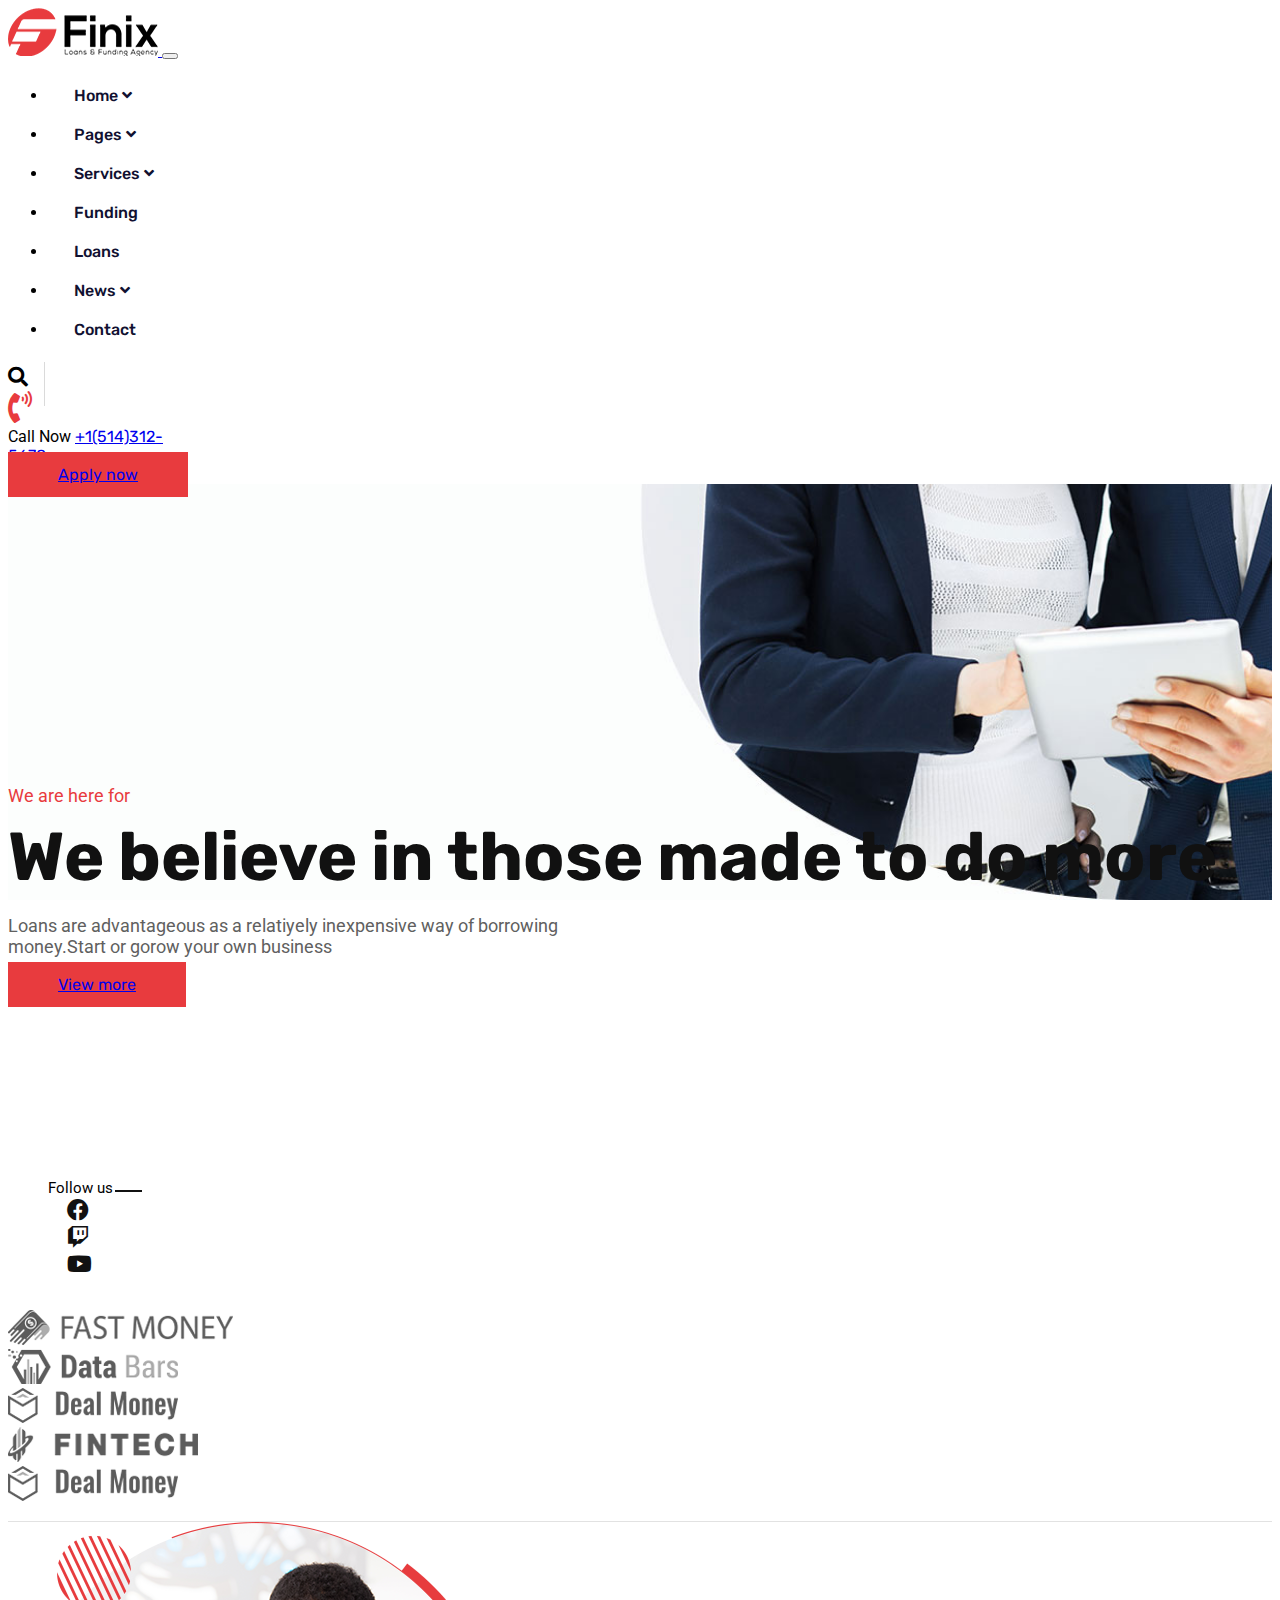
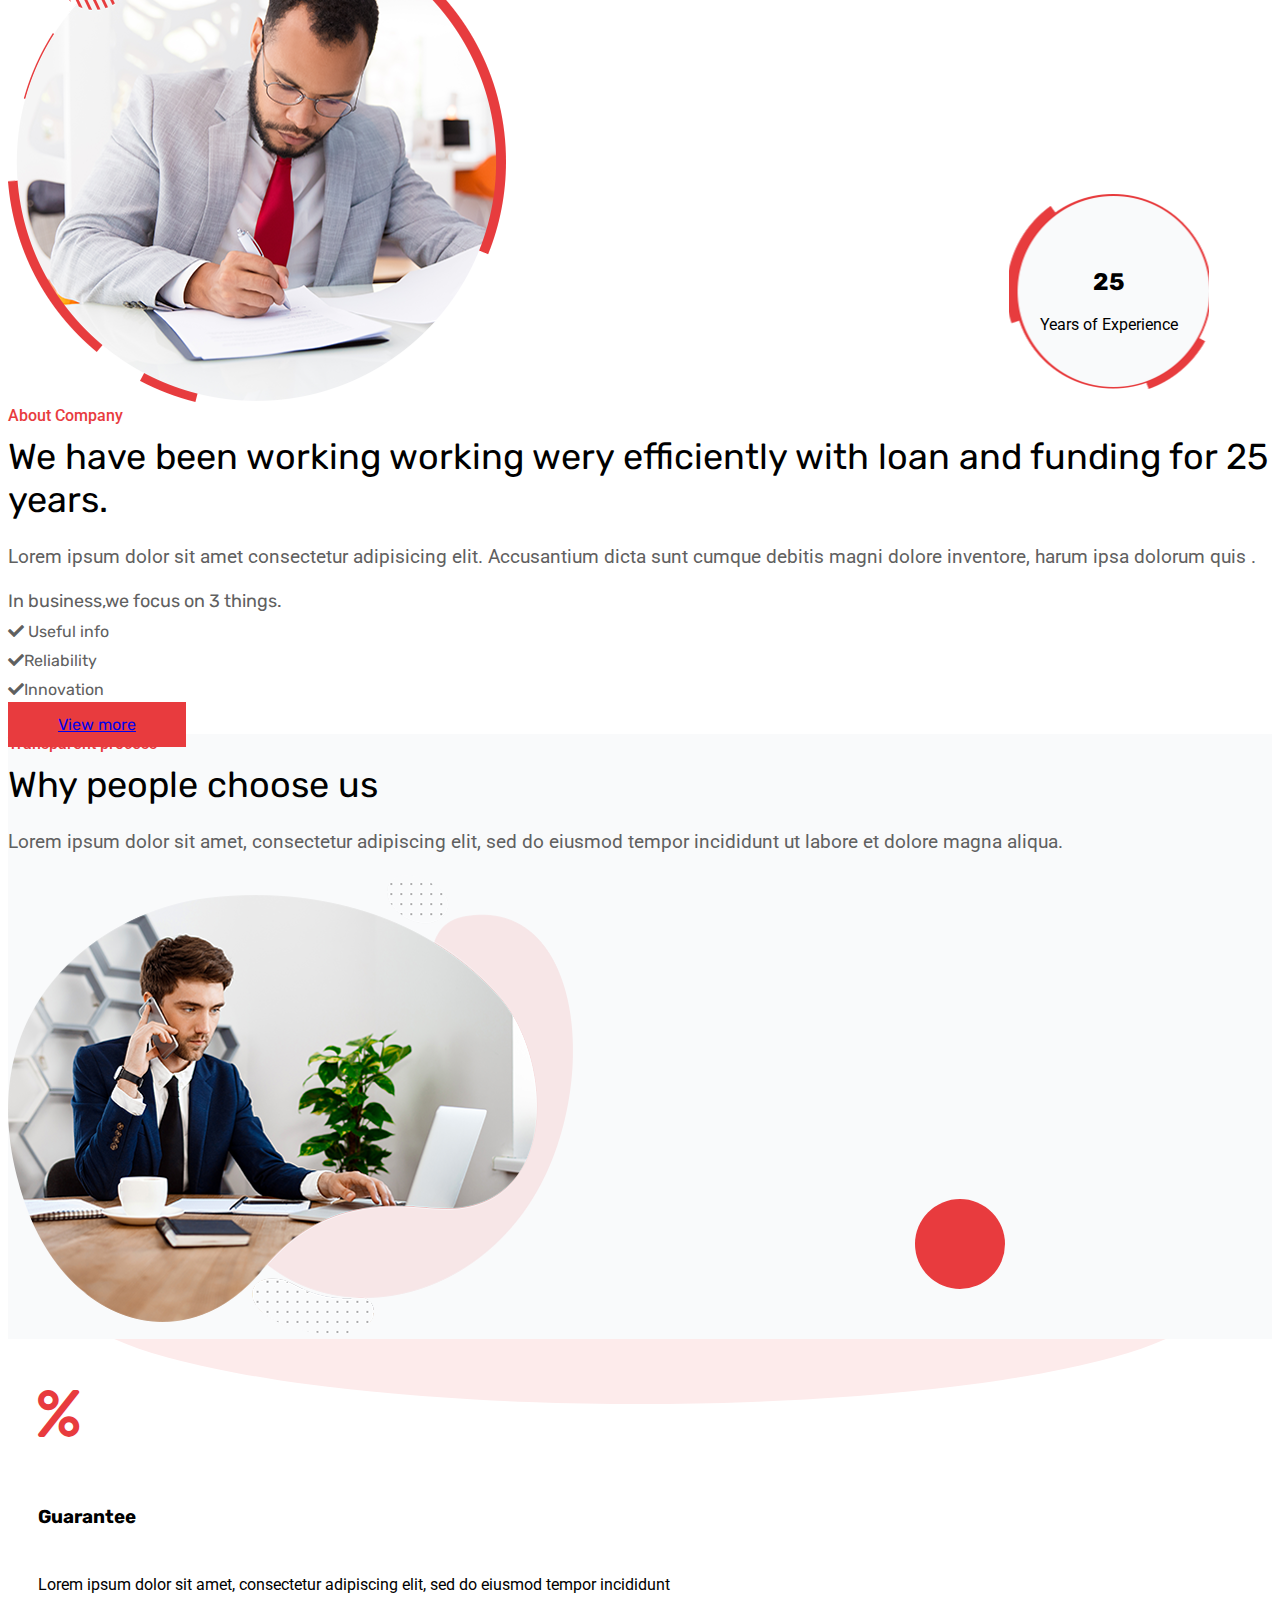
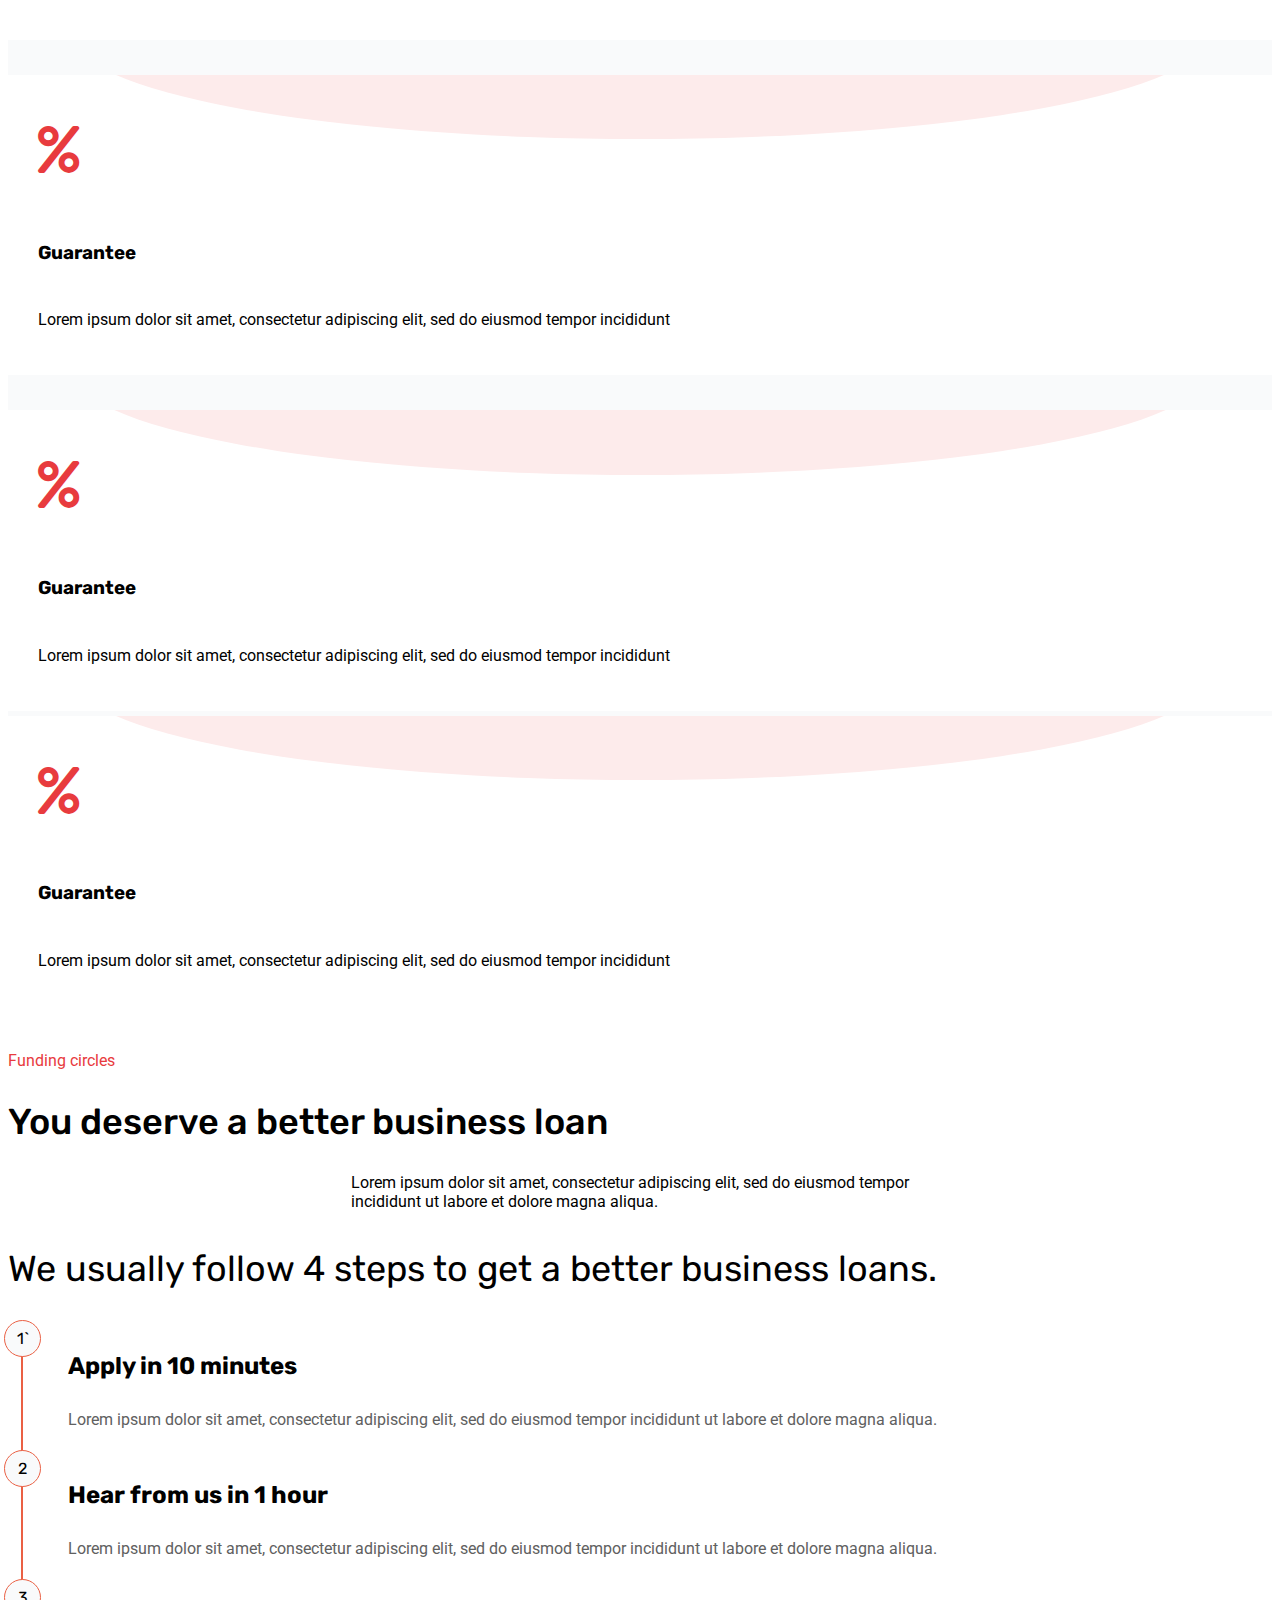
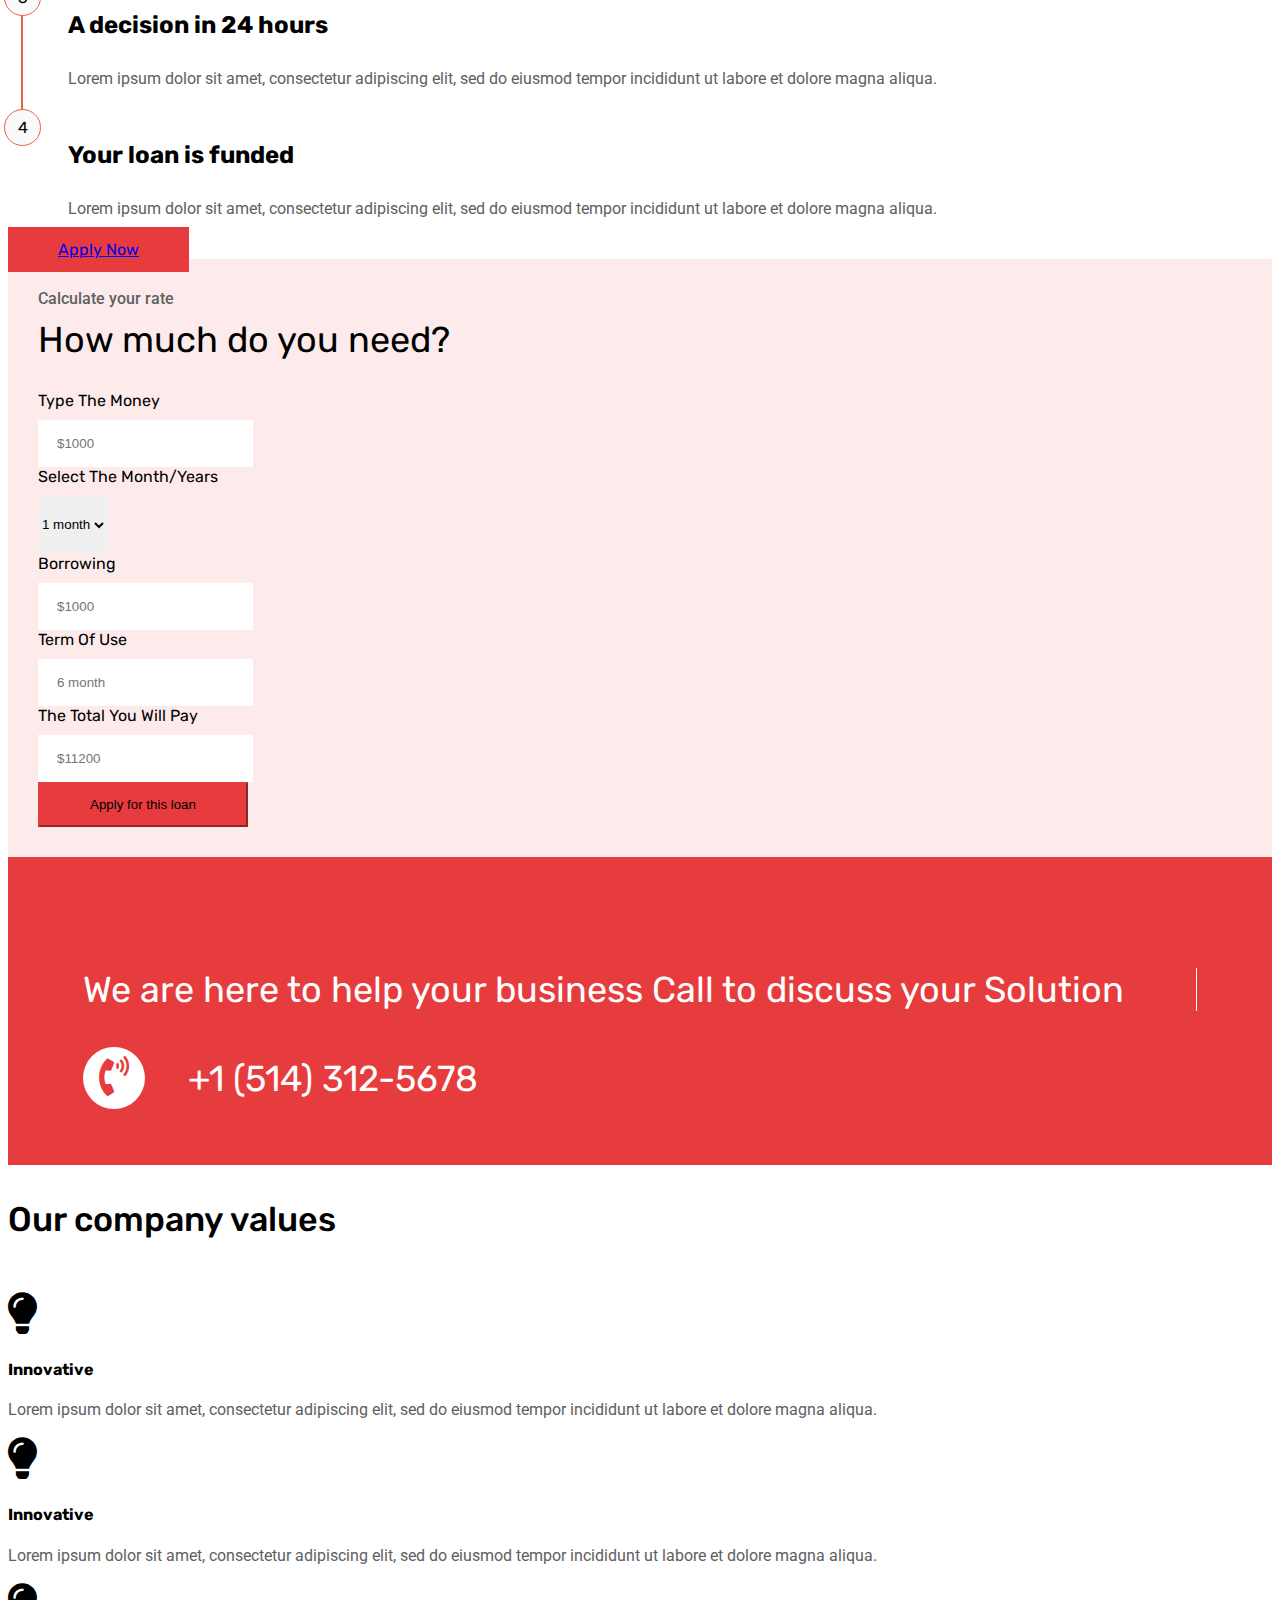
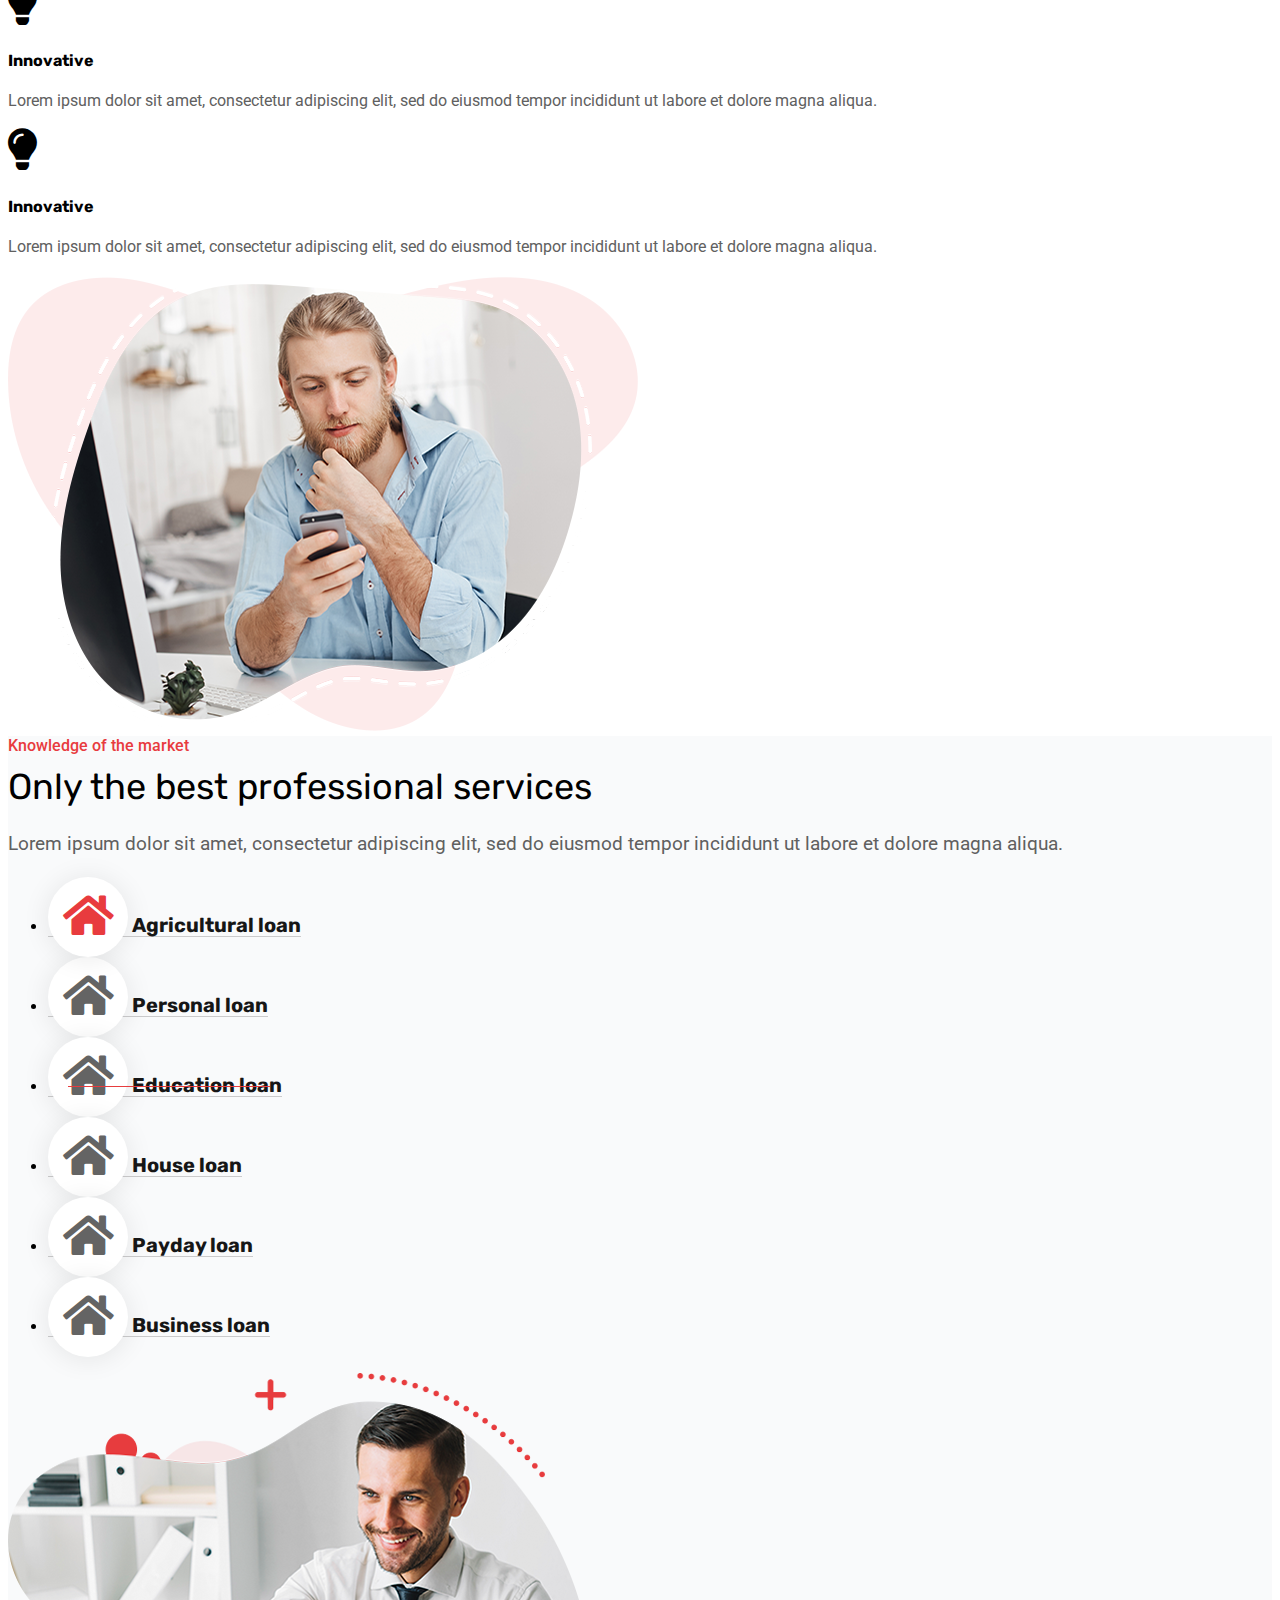
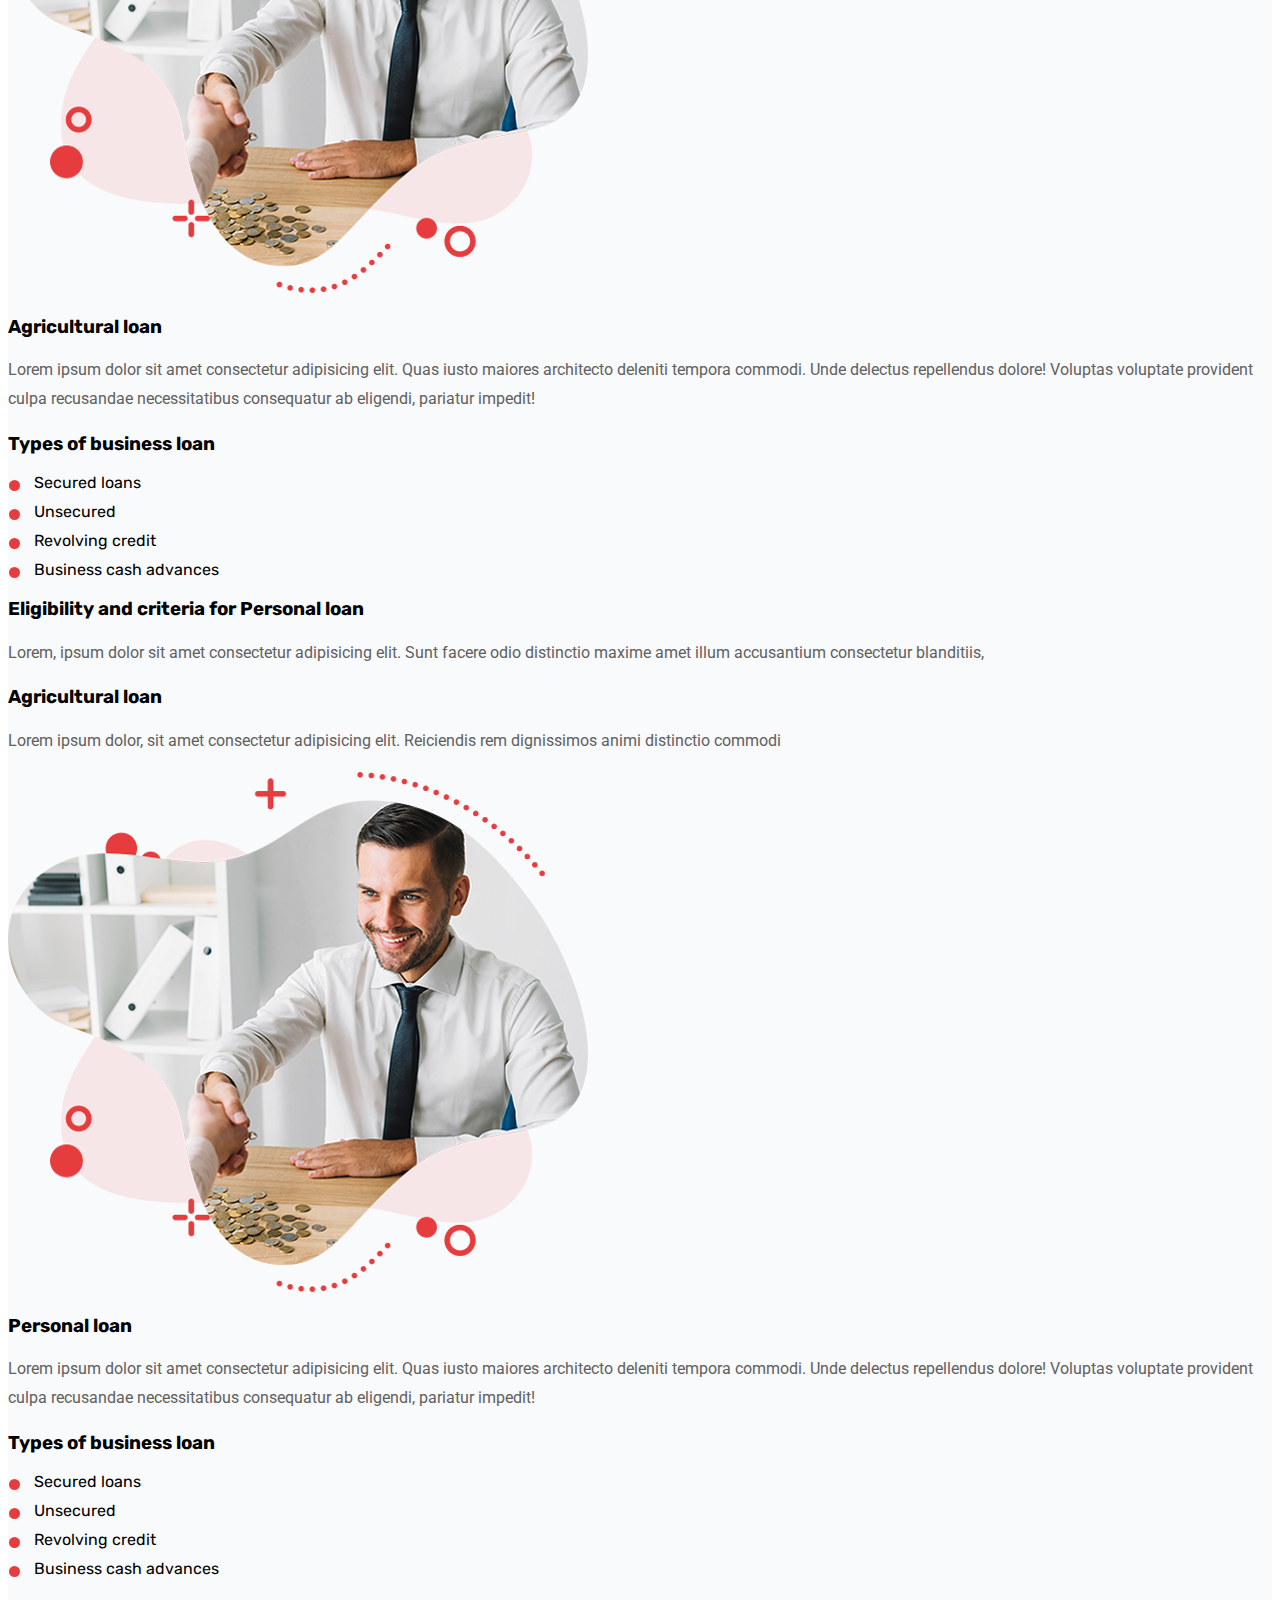
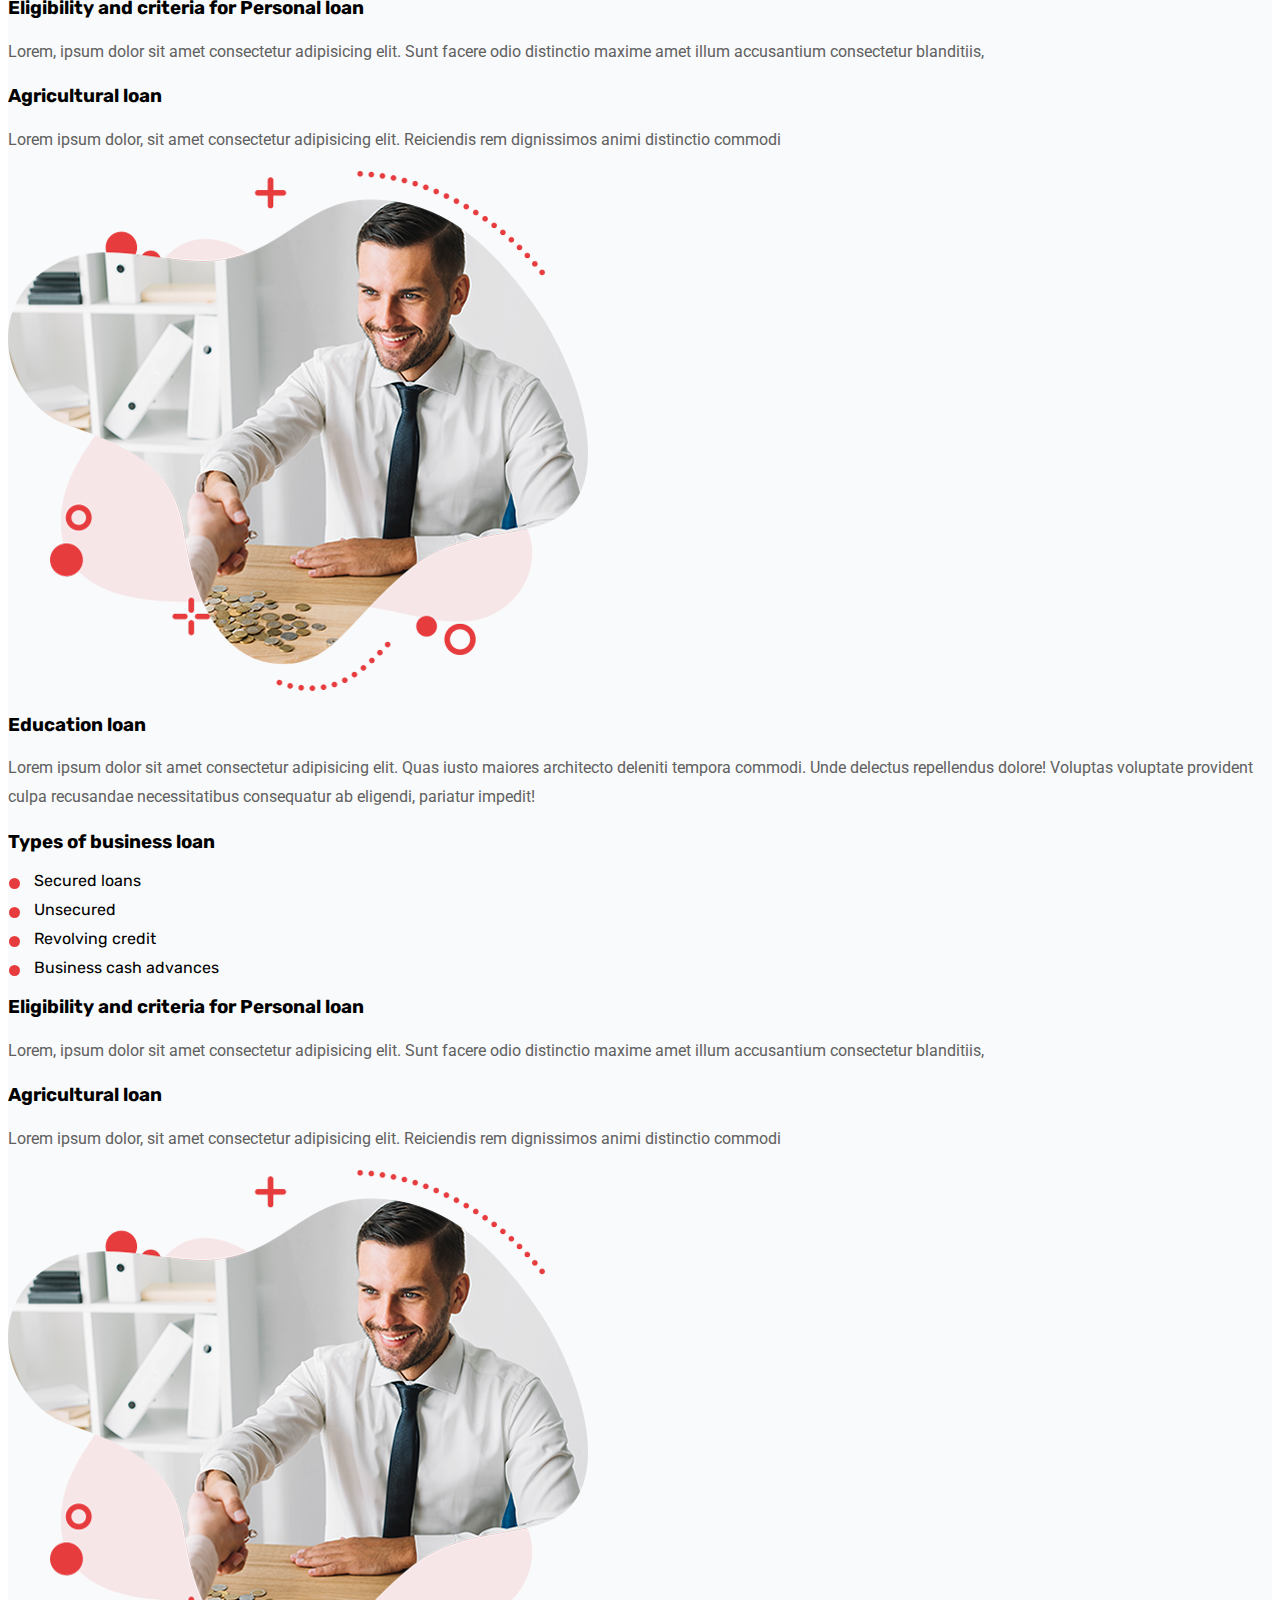
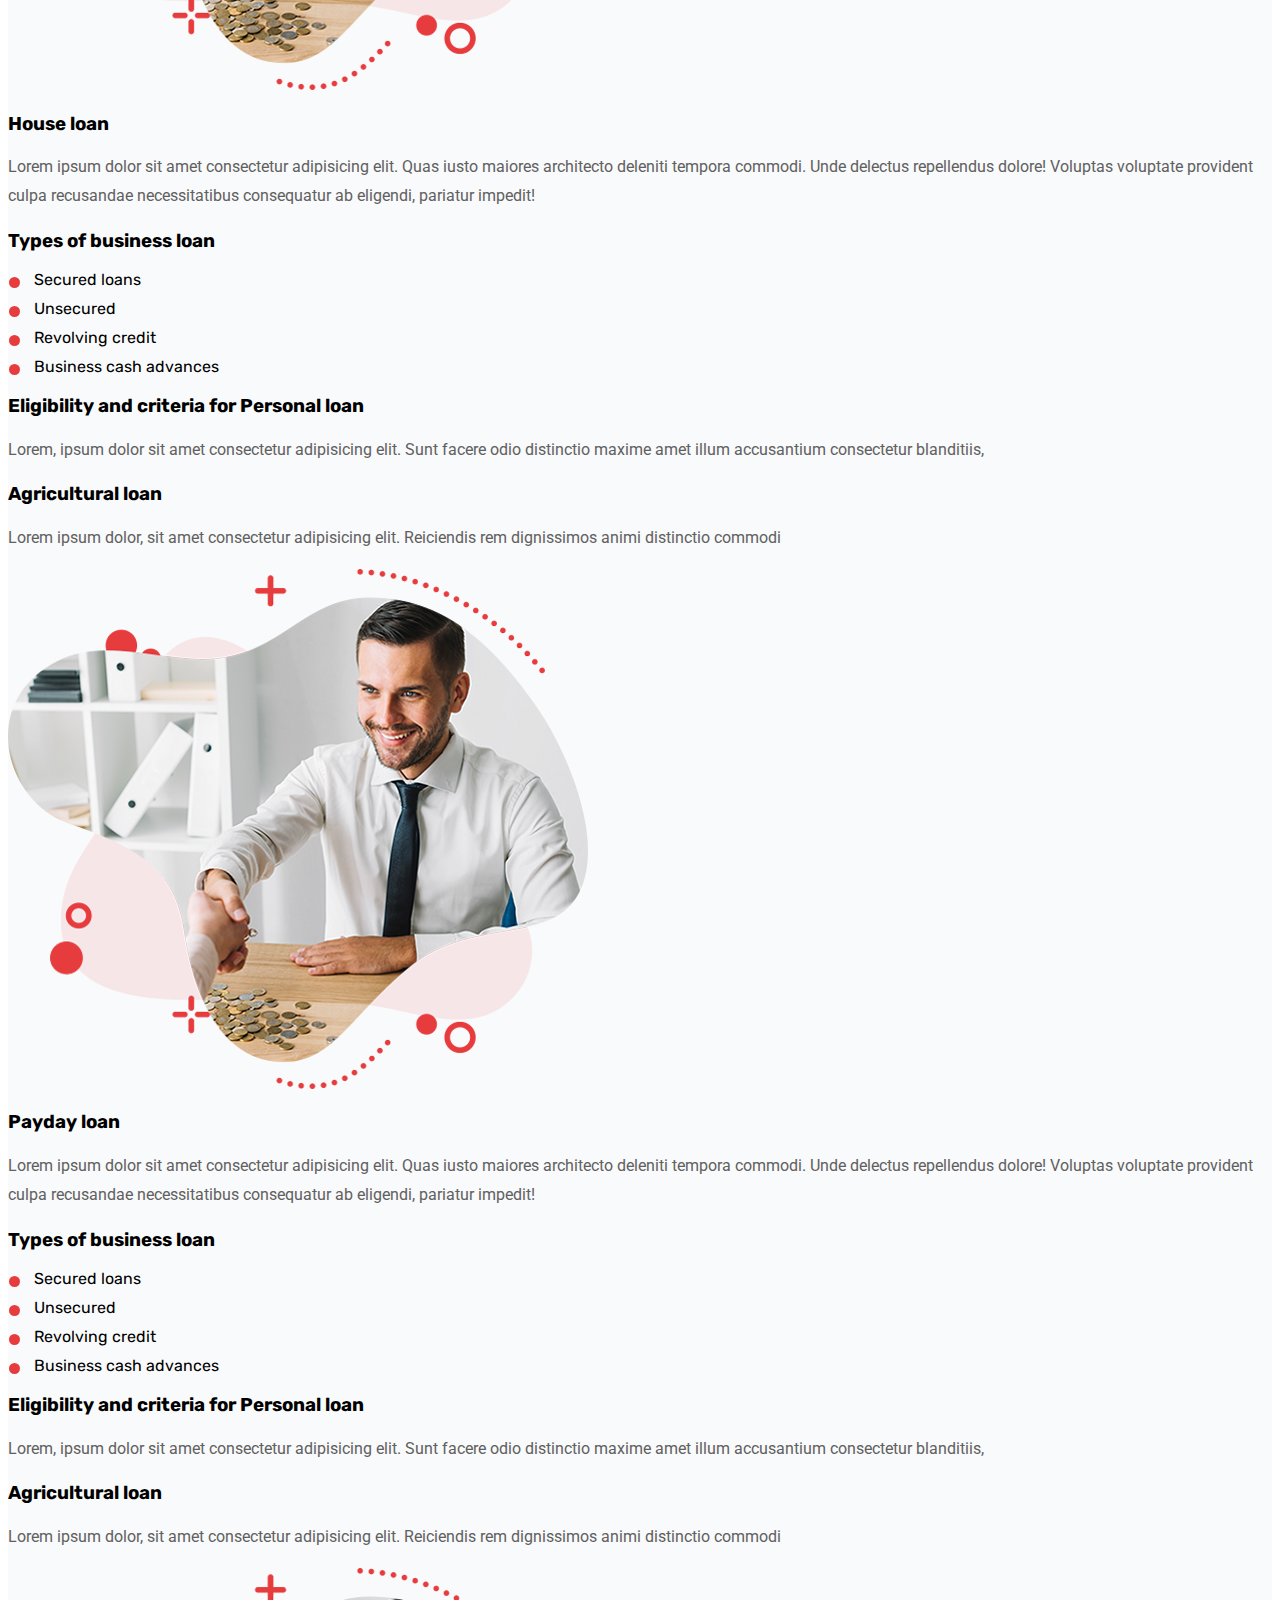
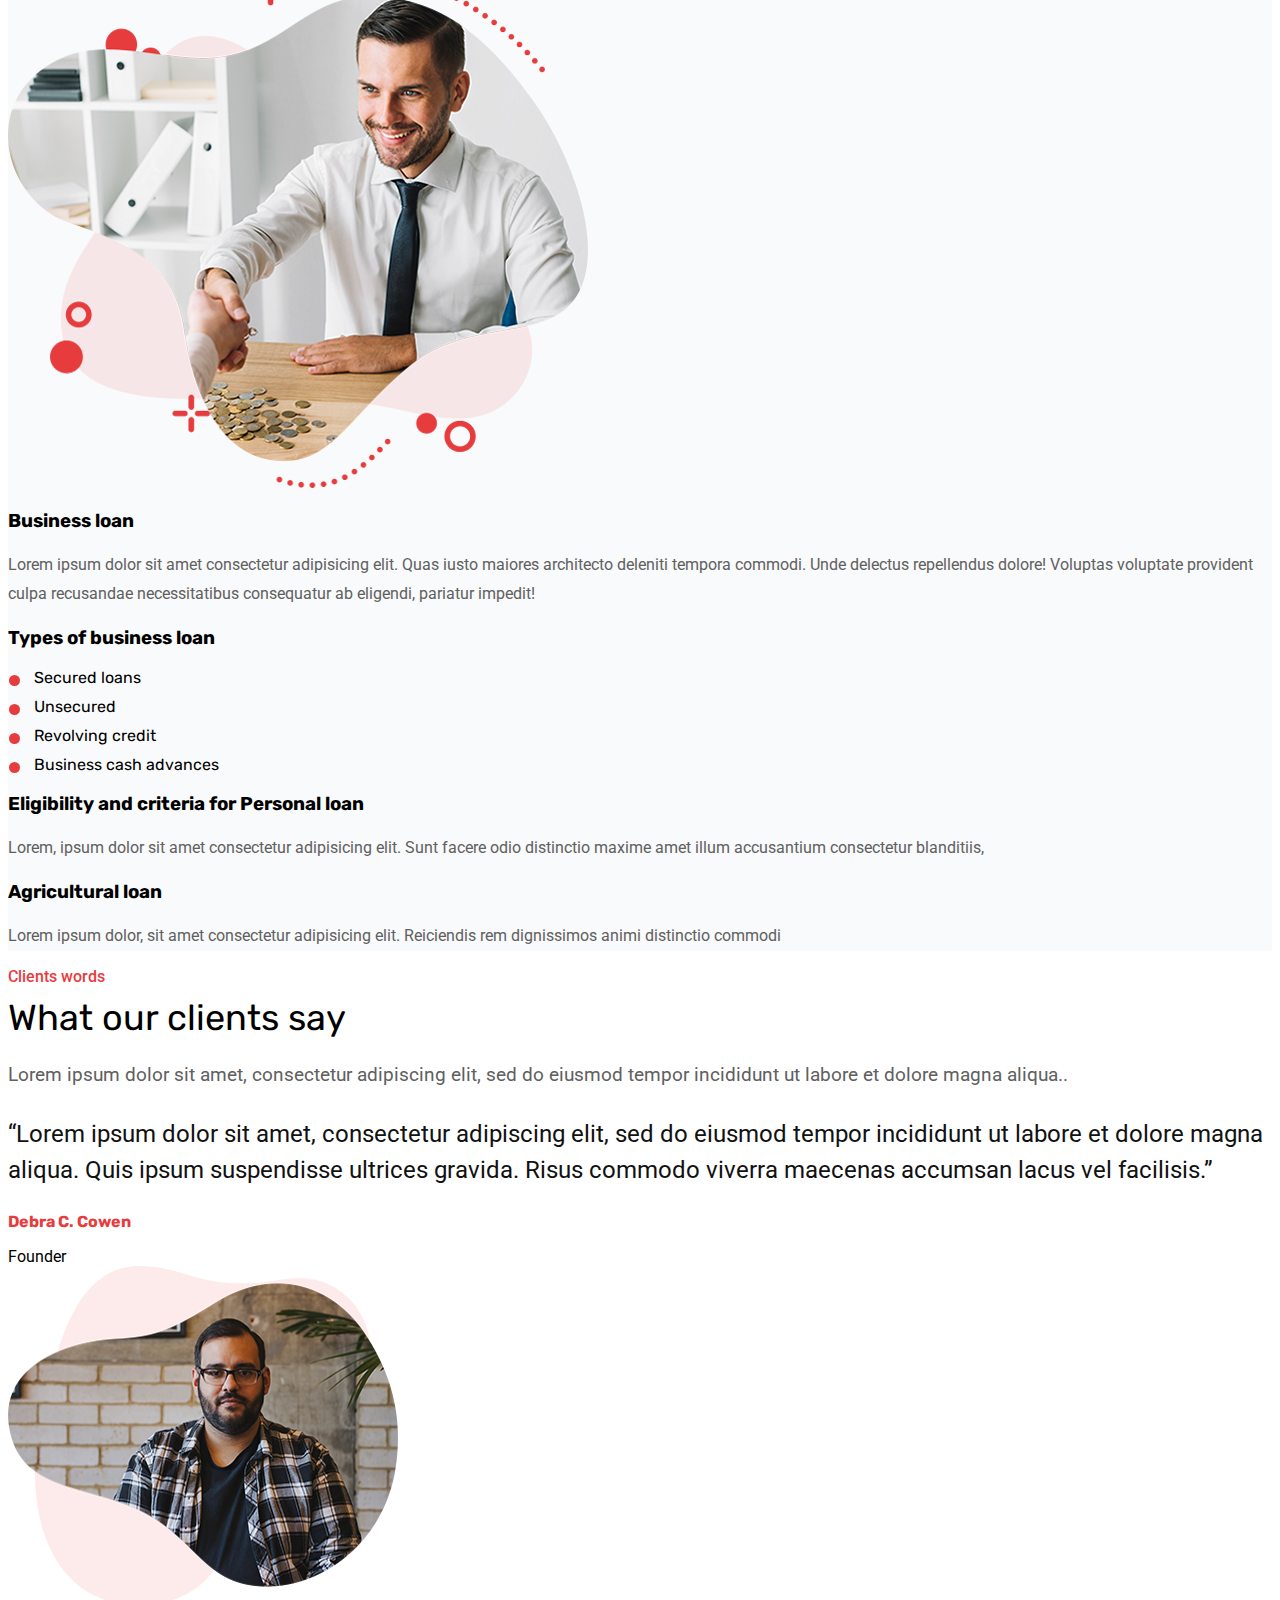
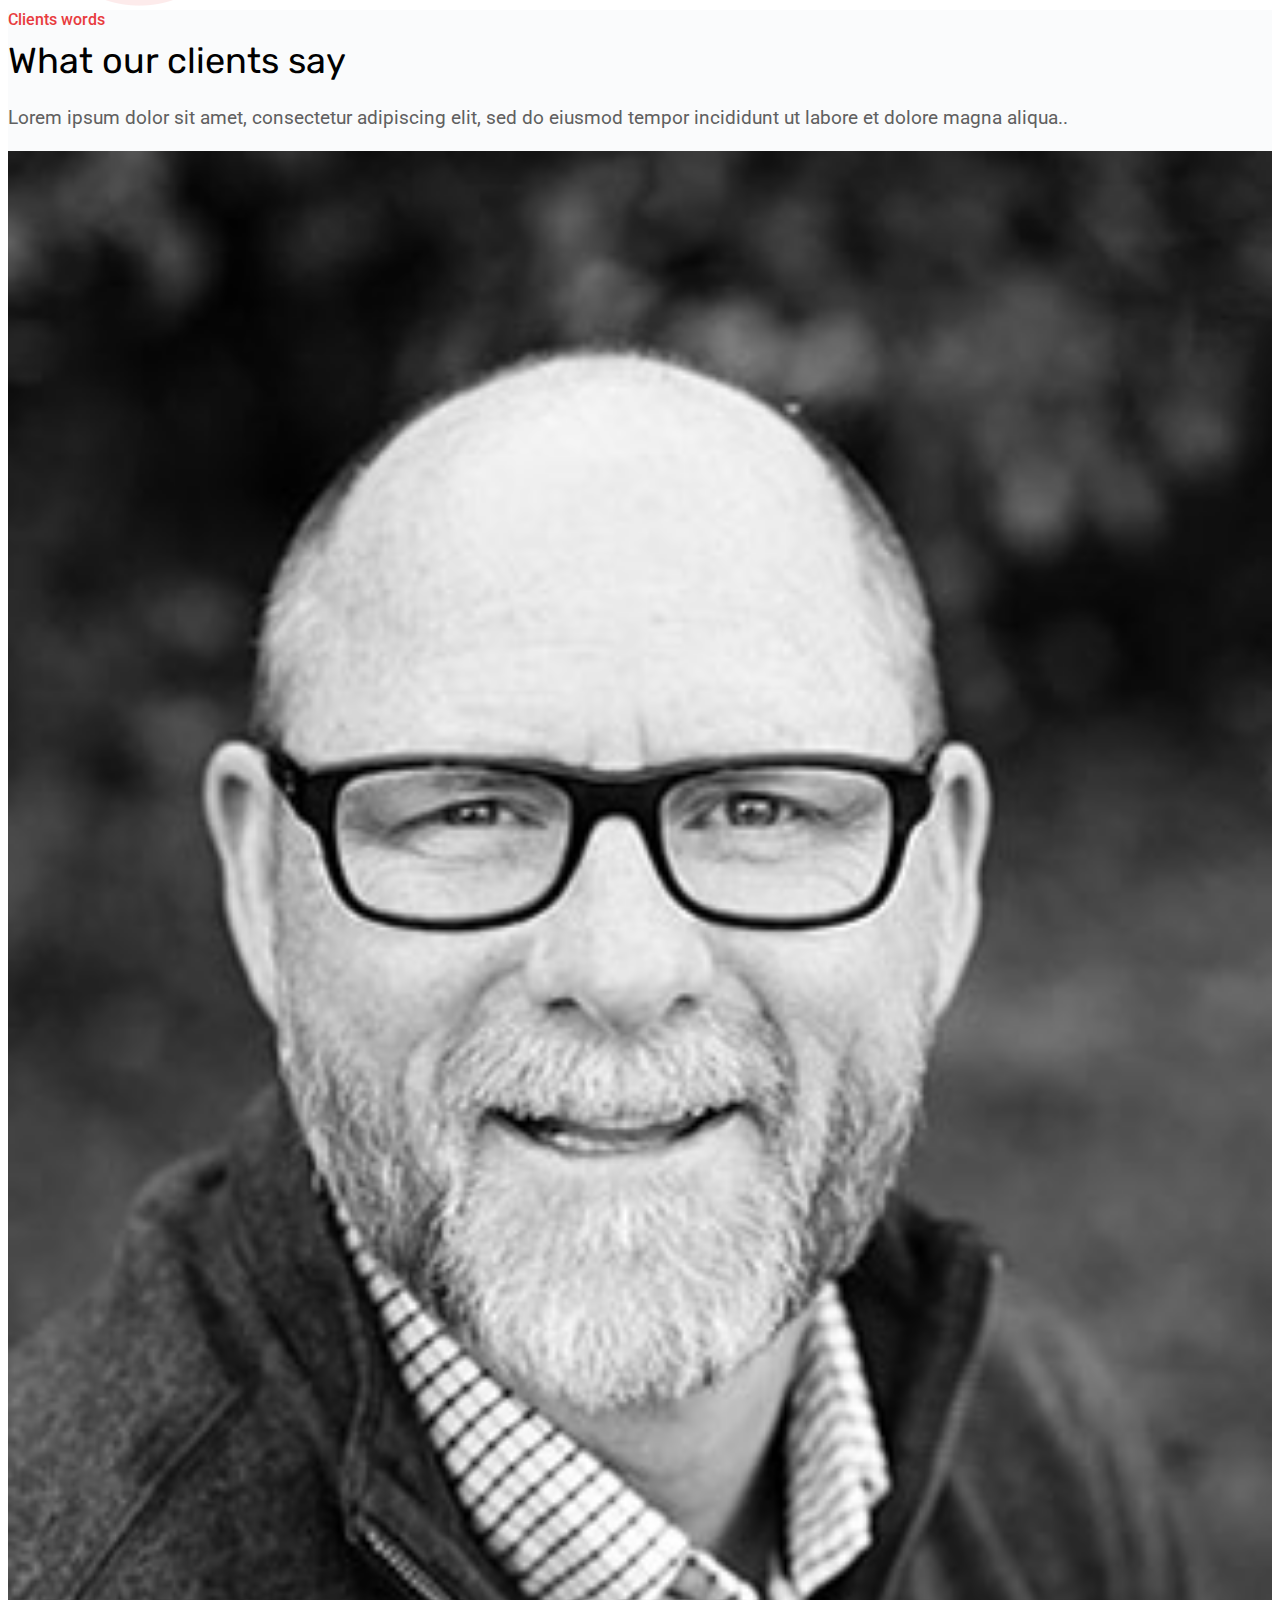
<file: index.html>
<!doctype html>
<html lang="en">
  <head>
    <!-- Required meta tags -->
    <meta charset="utf-8">
    <meta name="viewport" content="width=device-width, initial-scale=1">

    <!-- font-awesome  -->

    <link rel="stylesheet" href="https://cdnjs.cloudflare.com/ajax/libs/font-awesome/5.15.2/css/all.min.css">

    <!-- font family  -->

    <link rel="preconnect" href="https://fonts.gstatic.com">
<link href="https://fonts.googleapis.com/css2?family=Roboto:ital,wght@0,100;0,300;0,400;0,500;0,700;0,900;1,100;1,300;1,400;1,500;1,700;1,900&family=Rubik:ital,wght@0,300;0,400;0,500;0,600;0,700;0,800;0,900;1,300;1,400;1,500;1,600;1,700;1,800;1,900&display=swap" rel="stylesheet"> 

    <!-- Bootstrap CSS -->
    <link href="https://cdn.jsdelivr.net/npm/bootstrap@5.0.0-beta2/dist/css/bootstrap.min.css" rel="stylesheet" integrity="sha384-BmbxuPwQa2lc/FVzBcNJ7UAyJxM6wuqIj61tLrc4wSX0szH/Ev+nYRRuWlolflfl" crossorigin="anonymous">
    <!-- my css -->
    <link rel="stylesheet" href="style.css">

    <title>Day 33</title>
  </head>
  <body>

    <nav class="navbar navbar-expand-lg navbar-light bg-light my-manu sticky-top">
        <div class="container-fluid">

          <a class="navbar-brand" href="#">
              <img src="./img/logo.png" alt="">
          </a>

          <button class="navbar-toggler" type="button" data-bs-toggle="collapse" data-bs-target="#navbarSupportedContent" aria-controls="navbarSupportedContent" aria-expanded="false" aria-label="Toggle navigation">
            <span class="navbar-toggler-icon"></span>
          </button>

          <div class="collapse navbar-collapse me-auto" id="navbarSupportedContent">
              <ul class="navbar-nav ms-auto my-m-lisit">
                  <li><a href="#">Home <samp><i class="fas fa-angle-down"></i></samp></a>
                <!-- dobedon manu -->
                <ul>
                    <li><a href="#">Home One </a></li>
                    <li><a href="#">Home Two</a></li>
                    <li><a href="#">Home THree</a></li>
                </ul>
                </li>
                  <li><a href="pages.html">Pages <samp><i class="fas fa-angle-down"></i></samp></a>
                <!-- dopdown -->
                <ul>
                    <li><a href="about.html">About </a></li>
                    <li><a href="#">Team</a></li>
                    <li><a href="#">FAQ</a></li>
                    <li><a href="#">Gallery</a></li>
                    <li><a href="#">Loan Calculator</a></li>
                    <li><a href="#">Apply Now</a></li>
                    <li><a href="#">Testimonials</a></li>
                    <li><a href="#">Projects</a></li>
                </ul>
                </li>
                  <li><a href="#">Services <samp><i class="fas fa-angle-down"></i></samp></a>
                <!-- dobdow -->
                <ul>
                    <li><a href="#">Services</a></li>
                    <li><a href="#">Services Details</a></li>
                </ul>
                </li>
                  <li><a href="#">Funding</a></li>
                  <li><a href="#">Loans</a></li>
                  <li><a href="#">News <samp><i class="fas fa-angle-down"></i></samp></a>
                <!-- dp -->
                <ul>
                    <li><a href="#">News</a></li>
                    <li><a href="#">News Details</a></li>
                </ul>
                </li>
                  <li><a href="#">Contact</a></li>
              </ul>

          <div class="hidder-info d-flex align-items-center">
              <div class="hidder-secher">
                  <samp><i class="fas fa-search"></i></samp>
              </div>
              <div class="hidder-call clearfix">
                  <div class="hiddeer-call-icon float-start me-3 h-100 ">
                     <samp><i class="fas fa-phone-volume "></i></samp>
                  </div>
                  <div class="hidder-call-text">
                      <samp class="d-block">Call Now</samp>
                      <a class="d-block text-decoration-none text-dark" href="tel:+1(514)312-5678">+1(514)312-5678</a>
                  </div>
              </div>
              <div class="hidder-bottom">
                <a class="btn btn-primary" href="#">Apply now</a>
                   
                  
              </div>
          </div>
           

          </div>
        </div>
      </nav>
      <section class="banaer-part">
          <div class="container-fluid">
              <div class="row">
                  <div class="col-xl-6 bananer-teax-wrap">
                    <div class="bananer-taex ">
                        <samp>We are here for</samp>
                        <h1>We believe in those made to do more</h1>
                        <p>Loans are advantageous as a relatiyely inexpensive way of borrowing money.Start or gorow your own business</p>
                        <a class="btn btn-primary" href="#">View more</a>
                    </div>
                    <div class="sociel-icon ">
                        <ul class="d-flex">
                            <li><samp>Follow us</samp></li>
                            <li><a href="#"><i class="fab fa-facebook    "></i></a></li>
                            <li><a href="#"><i class="fab fa-twitch    "></i></a></li>
                            <li><a href="#"><i class="fab fa-youtube    "></i></a></li>
                        </ul>
                    </div>

                  </div>
              </div>
          </div>
          

      </section>
      <section class="logo-part py-5 ">
      <div class="container">
        <div class="row g-5">
          <div class="con-xl-12">
           <div class="my-logo-prat">
            <ul class="d-flex justify-content-between">
              <li><a href="#"> <img src="./img/image1.png" alt=""></a></li>
              <li><a href="#"> <img src="./img/image2.png" alt=""></a></li>
              <li><a href="#"> <img src="./img/image5.png" alt=""></a></li>
              <li><a href="#"> <img src="./img/image4.png" alt=""></a></li>
              <li><a href="#"> <img src="./img/image5.png" alt=""></a></li>
            </ul>
           </div>
          </div>
        </div>
      </div>

      </section>
      <section class="about-section py-5 my-5"> 
        <div class="container">
          <div class="row">
            <div class="col-xl-6">
              <div class="about-img">
                <img src="./img/image3.png" alt="">
                <div class="about-text">
                  <div class="about-text-wrp">
                    <h2>25</h2>
                  <samp>Years of Experience</samp>
                  </div>
                </div>
              </div>
              
            </div>
            <div class="col-xl-6">
              <div class="aout-section-text">
                <div class="my-d-text">
                  <samp>About Company</samp>
                  <h3>We have been working working wery efficiently with loan and funding for 25 years.</h3>
                  <p>Lorem ipsum dolor sit amet consectetur adipisicing elit. Accusantium dicta sunt cumque debitis magni dolore inventore, harum ipsa dolorum quis .</p>
                  <strong>In business,we focus on 3 things.</strong>
                  <ul>
                    <li>  Useful info </li>
                    <li>Reliability</li>
                    <li>Innovation</li>
                  </ul>
                  <a class="btn btn-primary" href="#">View more</a>
                </div>
              </div>
            </div>
          </div>
        </div>

      </section>
      <section class="why-choose py-5">
        <div class="container">
          <div class="row">
            <div class="col-xl-6">
              <div class="why-choose-left">
                <div class="my-d-text">
                  <samp>Transparent process</samp>
                  <h3>Why people choose us</h3>
                  <p>Lorem ipsum dolor sit amet, consectetur adipiscing elit, sed do eiusmod tempor incididunt ut labore et dolore magna aliqua.</p>
                </div>
               
                  <img src="./img/choose.png" alt="">
                  <a href="#" class="why-choose-pley"><i class="fas fa-play-circle"></i></a>
                
              </div>
            </div>
            <div class="col-xl-6">
              <div class="row">
                <div class="col-xl-6 mt-4">
                  <div class="choose-item text-center">
                    <div class="choose-it-icon">
                      <i class="fas fa-percent"></i>
                    </div>
                    <h3>Guarantee</h3>
                    <p>Lorem ipsum dolor sit amet, consectetur adipiscing elit, sed do eiusmod tempor incididunt</p>
                  </div>
                </div>
                <div class="col-xl-6">
                  <div class="choose-item text-center">
                    <div class="choose-it-icon">
                      <i class="fas fa-percent"></i>
                    </div>
                    <h3>Guarantee</h3>
                    <p>Lorem ipsum dolor sit amet, consectetur adipiscing elit, sed do eiusmod tempor incididunt</p>
                  </div>
                </div>
                <div class="col-xl-6">
                  <div class="choose-item text-center">
                    <div class="choose-it-icon">
                      <i class="fas fa-percent"></i>
                    </div>
                    <h3>Guarantee</h3>
                    <p>Lorem ipsum dolor sit amet, consectetur adipiscing elit, sed do eiusmod tempor incididunt</p>
                  </div>
                </div>
                <div class="col-xl-6 my-mt-4" >
                  <div class="choose-item text-center">
                    <div class="choose-it-icon">
                      <i class="fas fa-percent"></i>
                    </div>
                    <h3>Guarantee</h3>
                    <p>Lorem ipsum dolor sit amet, consectetur adipiscing elit, sed do eiusmod tempor incididunt</p>
                  </div>
                </div>



              </div>
            </div>
           
                   
          </div>
        </div>

      </section>



      <section class="Funding py-5">
        <div class="container">
          <div class="row">
            <div class="col-xl-12">
              <div class="funding-text text-center">
                <samp>Funding circles</samp>
                <h2 class="my-4">You deserve a better business loan</h2>
                <p>Lorem ipsum dolor sit amet, consectetur adipiscing elit, sed do eiusmod tempor  incididunt ut labore et dolore magna aliqua.</p>
              </div>
            </div>
          </div>
        </div>

      </section>


      <section class="Calculate py-5">
        <div class="container">
          <div class="row">
            <div class="col-xl-6">
              <div class="Calculate mt-5">
                <h3>We usually follow 4 steps to get a better business loans.</h3>

                <div class="calculate-it">
                  <ul>
                    <li data-number="1`" >
                      <h4>Apply in 10 minutes</h4>
                      <p>Lorem ipsum dolor sit amet, consectetur adipiscing elit, sed do eiusmod tempor incididunt ut labore et dolore magna aliqua.</p>
                    </li>

                    <li data-number="2">
                      <h4>Hear from us in 1 hour</h4>
                      <p>Lorem ipsum dolor sit amet, consectetur adipiscing elit, sed do eiusmod tempor incididunt ut labore et dolore magna aliqua.</p>
                    </li>
                    <li data-number="3">
                      <h4>A decision in 24 hours</h4>
                      <p>Lorem ipsum dolor sit amet, consectetur adipiscing elit, sed do eiusmod tempor incididunt ut labore et dolore magna aliqua.</p>
                    </li>
                    <li data-number="4">
                      <h4>Your loan is funded</h4>
                      <p>Lorem ipsum dolor sit amet, consectetur adipiscing elit, sed do eiusmod tempor incididunt ut labore et dolore magna aliqua.</p>

                    </li>
                  </ul>
                </div>
                <a href="#" class=" btn btn-primary mt-5">Apply Now</a>
              </div>
            </div>
            <div class="col-xl-6">
              <div class="Calculate-left  ">
                <div class="my-d-text text-center">
                  <samp>Calculate your rate</samp>
                  <h3>How much do you need?</h3>
                </div>
                <form action="#">
                  <div class="mb-3 ">
                    <label for="input1" class="form-label">Type The Money</label>
                    <input type="email" class="form-control" id="input1"  placeholder="$1000">
                    
                  </div>
                  <label for="select1">Select The Month/Years</label>
                <select class="form-select" id="select1" aria-label="Default select example">
                  <option selected>1 month</option>
                  <option value="1"> 1 month</option>
                  <option value="2">2 month</option>
                  <option value="3">3 month</option>
                </select>

                <div class="mb-3">
                  <label for="input2" class="form-label">Borrowing</label>
                  <input type="email" class="form-control" id="input2"  placeholder="$1000">
                  
                </div>

                <div class="mb-3">
                  <label for="input3" class="form-label">Term Of Use</label>
                  <input type="email" class="form-control" id="input3"  placeholder="6 month">
                  
                </div>

                <div class="mb-3">
                  <label for="input4" class="form-label">The Total You Will Pay</label>
                  <input type="email" class="form-control" id="input4"  placeholder="$11200">
                  
                </div>
                <button class="btn btn-primary w-100">Apply for this loan</button>
                </form>

              </div>
            </div>
          </div>
        </div>

      </section>

     <section class=" business-call">
       <div class="container">
         <div class="bg-color">
           <div class="row">
             <div class="col-xl-7">
               <h3>We are here to help your business Call to discuss your Solution</h3>
             </div>



             <div class="col-xl-5">
               <div class="business-item-call d-flex">
                 <samp><i class="fas fa-phone-volume    "></i></samp>
                 <a href="tel: +1 (514) 312-5678">+1 (514) 312-5678</a>


                 </div>
               </div>
             </div>
           </div>
         </div>
       </div>
        
     </section>

     <section class="company-values py-5">
       <div class="container">
         <div class="row">
           <div class="col-xl-6">
             <h3>Our company values</h3>


             <div class="valuse-itm d-flex">
               <samp> <i class="fas fa-lightbulb    "></i></samp>
               <div class="my-valuse-itm">
                 <h4>Innovative</h4>
                 <p>Lorem ipsum dolor sit amet, consectetur adipiscing elit, sed do eiusmod tempor incididunt ut labore et dolore magna aliqua.</p>
               </div>
             </div>
             <div class="valuse-itm d-flex">
              <samp> <i class="fas fa-lightbulb    "></i></samp>
              <div class="my-valuse-itm">
                <h4>Innovative</h4>
                <p>Lorem ipsum dolor sit amet, consectetur adipiscing elit, sed do eiusmod tempor incididunt ut labore et dolore magna aliqua.</p>
              </div>
            </div>
            <div class="valuse-itm d-flex">
              <samp> <i class="fas fa-lightbulb    "></i></samp>
              <div class="my-valuse-itm">
                <h4>Innovative</h4>
                <p>Lorem ipsum dolor sit amet, consectetur adipiscing elit, sed do eiusmod tempor incididunt ut labore et dolore magna aliqua.</p>
              </div>
            </div>
            <div class="valuse-itm d-flex">
              <samp> <i class="fas fa-lightbulb    "></i></samp>
              <div class="my-valuse-itm">
                <h4>Innovative</h4>
                <p>Lorem ipsum dolor sit amet, consectetur adipiscing elit, sed do eiusmod tempor incididunt ut labore et dolore magna aliqua.</p>
              </div>
            </div>



           </div>

          
          
          

           <div class="col-xl-6">
            <div class="valuse-img mt-5">
              <img src="./img/company2.png" alt="">
            </div>
           </div>
         </div>
        </div>
       </div>

     </section>

     <section class="pro-services py-5">
       <div class="container">
         <div class="row">
           <div class="col-xl-2"></div>
           <div class="col-xl-8">
            <div class="my-d-text text-center py-5">
              <samp>Knowledge of the market</samp>
              <h3>Only the best professional services</h3>
              <p class="w-75 m-auto">Lorem ipsum dolor sit amet, consectetur adipiscing elit, sed do eiusmod tempor incididunt ut labore et dolore magna aliqua. </p>
            </div>
           </div>


           <div class="col-xl-2"></div>
         </div>
         <div class="row">
           <div class="col-xl-12">

             <ul class="nav  mb-3 my-services-p" id="pills-tab" role="tablist">

               <li class="nav-item" role="presentation">
                 <a class="nav-link active text-center" id="pills-agricultural-tab" data-bs-toggle="pill" data-bs-target="#pills-agricultural" type="button" role="tab" aria-controls="pills-home" aria-selected="true">
                   <samp class="d-block"><i class="fas fa-home    "></i></samp>

                   <strong class="d-block">Agricultural loan</strong>

                 </a>
               </li>
               <li class="nav-item" role="presentation">
                 <a class="nav-link text-center" id="pills-personal-tab" data-bs-toggle="pill" data-bs-target="#pills-personal" type="button" role="tab" aria-controls="pills-profile" aria-selected="false">
                  <samp class="d-block"><i class="fas fa-home    "></i></samp>
                  <strong class="d-block">Personal loan</strong>

                 </a>
               </li>
               <li class="nav-item" role="presentation">
                 <a class="nav-link text-center" id="pills-education-tab" data-bs-toggle="pill" data-bs-target="#pills-education" type="button" role="tab" aria-controls="pills-contact" aria-selected="false">
                  <samp class="d-block"><i class="fas fa-home    "></i></samp>
                  <strong class="d-block">Education loan</strong>


                  </a>
               </li>

               <li class="nav-item" role="presentation">
                <a class="nav-link text-center " id="pills-house-tab" data-bs-toggle="pill" data-bs-target="#pills-house " type="button" role="tab" aria-controls="pills-contact" aria-selected="false">
                 <samp class="d-block"><i class="fas fa-home    "></i></samp>
                 <strong class="d-block">House loan</strong>


                 </a>
              </li>
              <li class="nav-item" role="presentation">
                <a class="nav-link text-center" id="pills-payday-tab" data-bs-toggle="pill" data-bs-target="#pills-payday" type="button" role="tab" aria-controls="pills-contact" aria-selected="false">
                 <samp class="d-block"><i class="fas fa-home    "></i></samp>
                 <strong class="d-block">Payday loan</strong>


                 </a>
              </li>
              <li class="nav-item" role="presentation">
                <a class="nav-link text-center" id="pills-business-tab" data-bs-toggle="pill" data-bs-target="#pills-business" type="button" role="tab" aria-controls="pills-contact" aria-selected="false">
                 <samp class="d-block"><i class="fas fa-home    "></i></samp>
                 <strong class="d-block">Business loan</strong>


                 </a>
              </li>


             </ul>

             <div class="tab-content" id="pills-tabContent">

               <div class="tab-pane fade show active" id="pills-agricultural" role="tabpanel" aria-labelledby="pills-agricultural-tab">

               <div class="container">
                <div class="row">
                  <div class="col-xl-6">
                    <img src="./img/services-tab.png" alt="">
                  </div>


                  <div class="col-xl-6">

                   <div class="agr">

                    <h3>Agricultural loan</h3>
                    <p>Lorem ipsum dolor sit amet consectetur adipisicing elit. Quas iusto maiores architecto deleniti tempora commodi. Unde delectus repellendus dolore! Voluptas voluptate provident culpa recusandae necessitatibus consequatur ab eligendi, pariatur impedit!</p>
                    <h3>Types of business loan</h3>
                    <ul>
                      <li>Secured loans</li>
                      <li>Unsecured</li>
                      <li>Revolving credit</li>
                      <li>Business cash advances</li>
                    </ul>
                    <h3>Eligibility and criteria for Personal loan</h3>
                    <p>Lorem, ipsum dolor sit amet consectetur adipisicing elit. Sunt facere odio distinctio maxime amet illum accusantium consectetur blanditiis,</p>
                    <h3>Agricultural loan</h3>
                    <p>Lorem ipsum dolor, sit amet consectetur adipisicing elit. Reiciendis rem dignissimos animi distinctio commodi</p>

                   </div>

                  </div>
                </div>
               </div>

               </div>

               <div class="tab-pane fade" id="pills-personal" role="tabpanel" aria-labelledby="pills-personal-tab">
                <div class="container">
                  <div class="row">
                    <div class="col-xl-6">
                      <img src="./img/services-tab.png" alt="">
                    </div>
  
  
                    <div class="col-xl-6">
  
                     <div class="agr">
  
                      <h3>Personal loan</h3>
                      <p>Lorem ipsum dolor sit amet consectetur adipisicing elit. Quas iusto maiores architecto deleniti tempora commodi. Unde delectus repellendus dolore! Voluptas voluptate provident culpa recusandae necessitatibus consequatur ab eligendi, pariatur impedit!</p>
                      <h3>Types of business loan</h3>
                      <ul>
                        <li>Secured loans</li>
                        <li>Unsecured</li>
                        <li>Revolving credit</li>
                        <li>Business cash advances</li>
                      </ul>
                      <h3>Eligibility and criteria for Personal loan</h3>
                      <p>Lorem, ipsum dolor sit amet consectetur adipisicing elit. Sunt facere odio distinctio maxime amet illum accusantium consectetur blanditiis,</p>
                      <h3>Agricultural loan</h3>
                      <p>Lorem ipsum dolor, sit amet consectetur adipisicing elit. Reiciendis rem dignissimos animi distinctio commodi</p>
  
                     </div>
  
                    </div>
                  </div>
                 </div>


               </div>

               <div class="tab-pane fade" id="pills-education" role="tabpanel" aria-labelledby="pills-education-tab">

                <div class="container">
                  <div class="row">
                    <div class="col-xl-6">
                      <img src="./img/services-tab.png" alt="">
                    </div>
  
  
                    <div class="col-xl-6">
  
                     <div class="agr">
  
                      <h3>Education loan</h3>
                      <p>Lorem ipsum dolor sit amet consectetur adipisicing elit. Quas iusto maiores architecto deleniti tempora commodi. Unde delectus repellendus dolore! Voluptas voluptate provident culpa recusandae necessitatibus consequatur ab eligendi, pariatur impedit!</p>
                      <h3>Types of business loan</h3>
                      <ul>
                        <li>Secured loans</li>
                        <li>Unsecured</li>
                        <li>Revolving credit</li>
                        <li>Business cash advances</li>
                      </ul>
                      <h3>Eligibility and criteria for Personal loan</h3>
                      <p>Lorem, ipsum dolor sit amet consectetur adipisicing elit. Sunt facere odio distinctio maxime amet illum accusantium consectetur blanditiis,</p>
                      <h3>Agricultural loan</h3>
                      <p>Lorem ipsum dolor, sit amet consectetur adipisicing elit. Reiciendis rem dignissimos animi distinctio commodi</p>
  
                     </div>
  
                    </div>
                  </div>
                 </div>


               </div>


               <div class="tab-pane fade" id="pills-house" role="tabpanel" aria-labelledby="pills-house-tab">
                 
                <div class="container">
                  <div class="row">
                    <div class="col-xl-6">
                      <img src="./img/services-tab.png" alt="">
                    </div>
  
  
                    <div class="col-xl-6">
  
                     <div class="agr">
  
                      <h3>House loan</h3>
                      <p>Lorem ipsum dolor sit amet consectetur adipisicing elit. Quas iusto maiores architecto deleniti tempora commodi. Unde delectus repellendus dolore! Voluptas voluptate provident culpa recusandae necessitatibus consequatur ab eligendi, pariatur impedit!</p>
                      <h3>Types of business loan</h3>
                      <ul>
                        <li>Secured loans</li>
                        <li>Unsecured</li>
                        <li>Revolving credit</li>
                        <li>Business cash advances</li>
                      </ul>
                      <h3>Eligibility and criteria for Personal loan</h3>
                      <p>Lorem, ipsum dolor sit amet consectetur adipisicing elit. Sunt facere odio distinctio maxime amet illum accusantium consectetur blanditiis,</p>
                      <h3>Agricultural loan</h3>
                      <p>Lorem ipsum dolor, sit amet consectetur adipisicing elit. Reiciendis rem dignissimos animi distinctio commodi</p>
  
                     </div>
  
                    </div>
                  </div>
                 </div>
              </div>
              
 
              <div class="tab-pane fade" id="pills-payday" role="tabpanel" aria-labelledby="pills-payday-tab">
                
                <div class="container">
                  <div class="row">
                    <div class="col-xl-6">
                      <img src="./img/services-tab.png" alt="">
                    </div>
  
  
                    <div class="col-xl-6">
  
                     <div class="agr">
  
                      <h3>Payday loan</h3>
                      <p>Lorem ipsum dolor sit amet consectetur adipisicing elit. Quas iusto maiores architecto deleniti tempora commodi. Unde delectus repellendus dolore! Voluptas voluptate provident culpa recusandae necessitatibus consequatur ab eligendi, pariatur impedit!</p>
                      <h3>Types of business loan</h3>
                      <ul>
                        <li>Secured loans</li>
                        <li>Unsecured</li>
                        <li>Revolving credit</li>
                        <li>Business cash advances</li>
                      </ul>
                      <h3>Eligibility and criteria for Personal loan</h3>
                      <p>Lorem, ipsum dolor sit amet consectetur adipisicing elit. Sunt facere odio distinctio maxime amet illum accusantium consectetur blanditiis,</p>
                      <h3>Agricultural loan</h3>
                      <p>Lorem ipsum dolor, sit amet consectetur adipisicing elit. Reiciendis rem dignissimos animi distinctio commodi</p>
  
                     </div>
  
                    </div>
                  </div>
                 </div>
              </div>
              
 
              <div class="tab-pane fade" id="pills-business" role="tabpanel" aria-labelledby="pills-business-tab">
                
                <div class="container">
                  <div class="row">
                    <div class="col-xl-6">
                      <img src="./img/services-tab.png" alt="">
                    </div>
  
  
                    <div class="col-xl-6">
  
                     <div class="agr">
  
                      <h3>Business loan</h3>
                      <p>Lorem ipsum dolor sit amet consectetur adipisicing elit. Quas iusto maiores architecto deleniti tempora commodi. Unde delectus repellendus dolore! Voluptas voluptate provident culpa recusandae necessitatibus consequatur ab eligendi, pariatur impedit!</p>
                      <h3>Types of business loan</h3>
                      <ul>
                        <li>Secured loans</li>
                        <li>Unsecured</li>
                        <li>Revolving credit</li>
                        <li>Business cash advances</li>
                      </ul>
                      <h3>Eligibility and criteria for Personal loan</h3>
                      <p>Lorem, ipsum dolor sit amet consectetur adipisicing elit. Sunt facere odio distinctio maxime amet illum accusantium consectetur blanditiis,</p>
                      <h3>Agricultural loan</h3>
                      <p>Lorem ipsum dolor, sit amet consectetur adipisicing elit. Reiciendis rem dignissimos animi distinctio commodi</p>
  
                     </div>
  
                    </div>
                  </div>
                 </div>
              </div>
            
              


             </div>
             </div>

           
         

     </section>


     <section class="clients py-5">
       <div class="container">
         <div class="row">
          <div class="col-xl-12">
            <div class="my-d-text text-center">
              <samp>Clients words</samp>
              <h3>What our clients say</h3>
              <p class="w-50 m-auto">Lorem ipsum dolor sit amet, consectetur adipiscing elit, sed do eiusmod tempor incididunt ut labore et dolore magna aliqua..</p>
            </div>
           </div>
         </div>

         <div class="row py-5">
           <div class="col-xl-7">
             <div class="clients-about mt-5">
               <p class="">“Lorem ipsum dolor sit amet, consectetur adipiscing elit, sed do eiusmod tempor incididunt ut labore et dolore magna aliqua. Quis ipsum suspendisse ultrices gravida. Risus commodo viverra maecenas accumsan lacus vel facilisis.”</p>
             </div>
             <div class="clients-about-my">
               <h3>Debra C. Cowen</h3>
               <samp>Founder</samp>
             </div>

           </div>
           <div class="col-xl-5">
             <img src="./img/man.png" alt="">
           </div>
         </div>
       </div>
        
     </section>

     <section class="Expert-People py-5">
       <div class="container">
         <div class="row">
           <div class="col-xl-12">
            <div class="my-d-text text-center">
              <samp>Clients words</samp>
              <h3>What our clients say</h3>
              <p class="w-50 m-auto">Lorem ipsum dolor sit amet, consectetur adipiscing elit, sed do eiusmod tempor incididunt ut labore et dolore magna aliqua..</p>
            </div>
           </div>
         </div>
       </div>

       <div class="container">
         <div class="row my-5" >
           <div class="col-xl-3">

            <div class="my-time">
              <div class="my-time-imge">
                <img src="./img/image1e.jpg" alt="">
                <div class="my-time-socail-profille">
                  <ul>
                    <li><a href="#"><i class="fab fa-facebook"></i></a></li>
                    <li><a href="#"><i class="fab fa-twitch    "></i></a></li>
                    <li><a href="#"><i class="fab fa-instagram    "></i></a></li>
                    <li><a href="#"><i class="fab fa-linkedin    "></i></a></li>

                  </ul>
                </div>
              </div>
              <div class="my-time-text">
                <h4>Jerome Le Luel</h4>
                <p>Managing Director</p>
              </div>
            </div>


           </div>
           <div class="col-xl-3">
            <div class="my-time">
              <div class="my-time-imge">
                <img src="./img/image-e2.jpg" alt="">
                <div class="my-time-socail-profille">
                  <ul>
                    <li><a href="#"><i class="fab fa-facebook"></i></a></li>
                    <li><a href="#"><i class="fab fa-twitch    "></i></a></li>
                    <li><a href="#"><i class="fab fa-instagram    "></i></a></li>
                    <li><a href="#"><i class="fab fa-linkedin    "></i></a></li>

                  </ul>
                </div>
              </div>
              <div class="my-time-text">
                <h4>Jerome Le Luel</h4>
                <p>Managing Director</p>
              </div>
            </div>


           </div>
           <div class="col-xl-3">

            <div class="my-time">
              <div class="my-time-imge">
                <img src="./img/image3e.jpg" alt="">
                <div class="my-time-socail-profille">
                  <ul>
                    <li><a href="#"><i class="fab fa-facebook"></i></a></li>
                    <li><a href="#"><i class="fab fa-twitch    "></i></a></li>
                    <li><a href="#"><i class="fab fa-instagram    "></i></a></li>
                    <li><a href="#"><i class="fab fa-linkedin    "></i></a></li>

                  </ul>
                </div>
              </div>
              <div class="my-time-text">
                <h4>Jerome Le Luel</h4>
                <p>Managing Director</p>
              </div>
            </div>

           </div>
           <div class="col-xl-3">

            <div class="my-time">
              <div class="my-time-imge">
                <img src="./img/image4.jpg" alt="">
                <div class="my-time-socail-profille">
                  <ul>
                    <li><a href="#"><i class="fab fa-facebook"></i></a></li>
                    <li><a href="#"><i class="fab fa-twitch    "></i></a></li>
                    <li><a href="#"><i class="fab fa-instagram    "></i></a></li>
                    <li><a href="#"><i class="fab fa-linkedin    "></i></a></li>

                  </ul>
                </div>
              </div>
              <div class="my-time-text">
                <h4>Jerome Le Luel</h4>
                <p>Managing Director</p>
              </div>
            </div>
           </div>
         </div>
       </div>

     </section>


     <section class="blog-part py-5">
       <div class="container">
         <!-- my-d-text dip -->
         <div class="row">
           <div class="col-xl-12">
            <div class="my-d-text text-center">
              <samp>Clients words</samp>
              <h3>What our clients say</h3>
              <p class="w-50 m-auto">Lorem ipsum dolor sit amet, consectetur adipiscing elit, sed do eiusmod tempor incididunt ut labore et dolore magna aliqua..</p>
            </div>

           </div>
         </div>
         <!-- my d text dip end -->
         <!-- blog item -->
        <div class="bolg-item py-5">
          <div class="row">
            <div class="col-xl-4 my-bolg-item">
              <div class="bolg-img">
                <img src="./img/image1.jpg" alt="">
              </div>
              <div class="bolg-text">
                <p>July 05, 2021</p>
                <h3>
                  <a href="#">Financing loans available to small businesses </a>
                </h3>
                <a href="#">Read More</a>
              </div>
            </div>

            <div class="col-xl-4 my-bolg-item ">
              <div class="bolg-img">
                <img src="./img/image2.jpg" alt="">
              </div>
              <div class="bolg-text">
                <p>July 05, 2021</p>
                <h3>
                  <a href="#">Financing loans available to small businesses </a>
                </h3>
                <a href="#">Read More</a>
              </div>
            </div>

            <div class="col-xl-4 my-bolg-item">
              <div class="bolg-img">
                <img src="./img/image3.jpg" alt="">
              </div>
              <div class="bolg-text">
                <p>July 05, 2021</p>
                <h3>
                  <a href="#">Financing loans available to small businesses </a>
                </h3>
                <a href="#">Read More</a>
              </div>
            </div>



            
             
            </div>
          
          </div>
         <!-- container --> 
        </div>
<!-- container -->
       
       <!-- container -->


     </section>


     <footer>
       <!-- <div class="container"> -->
        <div class="footer-top">
         <div class="container">
          <div class="row">
            <div class="col-xl-3">
              <div class="footer-part py-5 mt-5" >
                <div class="footer-logo">
                  <a href="#"> <img src="./img/logo2.png" alt=""></a>
                </div>
                <p class="py-4">Lorem ipsum dolor sit amet, consec tetur adipiscing elit, sed do eiusmod tempor incididunt ut labore et dolore magna aliqua.</p>

                <div class="footer-icon  ">
                  
                
                  <ul  class="d-flex">
                   <li><samp>Follow us:</samp></li>
                   <li><a href="#"> <i class="fab fa-twitter    "></i></a></li>
                   <li><a href="#"> <i class="fab fa-instagram    "></i></a></li>
                   <li><a href="#"><i class="fab fa-facebook    "></i></a></li>
                   <li><a href="#"><i class="fab fa-linkedin    "></i></a></li>
                  </ul>
                </div>
              </div>

            </div>
            <div class="col-xl-3">
             <div class="footer-part py-5 mt-5">
              <h3>Quick Links</h3>
              <ul>
                <li><a href="#"> About</a></li>
                <li><a href="#">Our Performance </a></li>
                <li><a href="#">Help (FAQ) </a></li>
                <li><a href="#">Blog </a></li>
                <li><a href="#"> Contact</a></li>
              </ul>
             </div>

           </div>

           <div class="col-xl-3">
             <div class="footer-part py-5 mt-5">
              <h3>Other Resources</h3>
              <ul>
                <li><a href="#">Support</a></li>
                <li><a href="#">Privacy Policy </a></li>
                <li><a href="#">Terms of Service</a></li>
                <li><a href="#">Business Loans </a></li>
                <li><a href="#"> Loan Services</a></li>
              </ul>
             </div>

           </div>
           <div class="col-xl-3">
             <div class="footer-part py-5 mt-5">
               <h3>Quick Links</h3>
               <div class="contact-us-icon  d-flex py-4">
                 <samp><i class="fas fa-location-arrow    "></i></samp>
                 <p>6890 Blvd, The Bronx, NY 1058 New York, USA</p>
               </div>
               <div class="contact-us-icon  d-flex">
                 <samp><i class="fas fa-envelope    "></i></samp>
                <a href="mailto:hello@finx.com">hello@finx.com</a>
               </div>
               <div class="contact-us-icon  d-flex py-5">
                 <samp><i class="fas fa-phone-volume    "></i></samp>
                 <a href="tel:010000000">0100000000</a>
               </div>
               
             
             </div>

           </div>


          </div>
         </div>
        </div>
         <div class="footer-botom text-center py-5">
           <p>Copyright © 2021 Finix. Designed By <a href="#">Akash</a></p>
         </div>
       </div>
     </footer>



    <!-- Optional JavaScript; choose one of the two! -->

    <!-- Option 1: Bootstrap Bundle with Popper -->
    <script src="https://cdn.jsdelivr.net/npm/bootstrap@5.0.0-beta2/dist/js/bootstrap.bundle.min.js" integrity="sha384-b5kHyXgcpbZJO/tY9Ul7kGkf1S0CWuKcCD38l8YkeH8z8QjE0GmW1gYU5S9FOnJ0" crossorigin="anonymous"></script>

    <!-- Option 2: Separate Popper and Bootstrap JS -->
    <!--
    <script src="https://cdn.jsdelivr.net/npm/@popperjs/core@2.6.0/dist/umd/popper.min.js" integrity="sha384-KsvD1yqQ1/1+IA7gi3P0tyJcT3vR+NdBTt13hSJ2lnve8agRGXTTyNaBYmCR/Nwi" crossorigin="anonymous"></script>
    <script src="https://cdn.jsdelivr.net/npm/bootstrap@5.0.0-beta2/dist/js/bootstrap.min.js" integrity="sha384-nsg8ua9HAw1y0W1btsyWgBklPnCUAFLuTMS2G72MMONqmOymq585AcH49TLBQObG" crossorigin="anonymous"></script>
    -->
  </body>
</html>
</file>
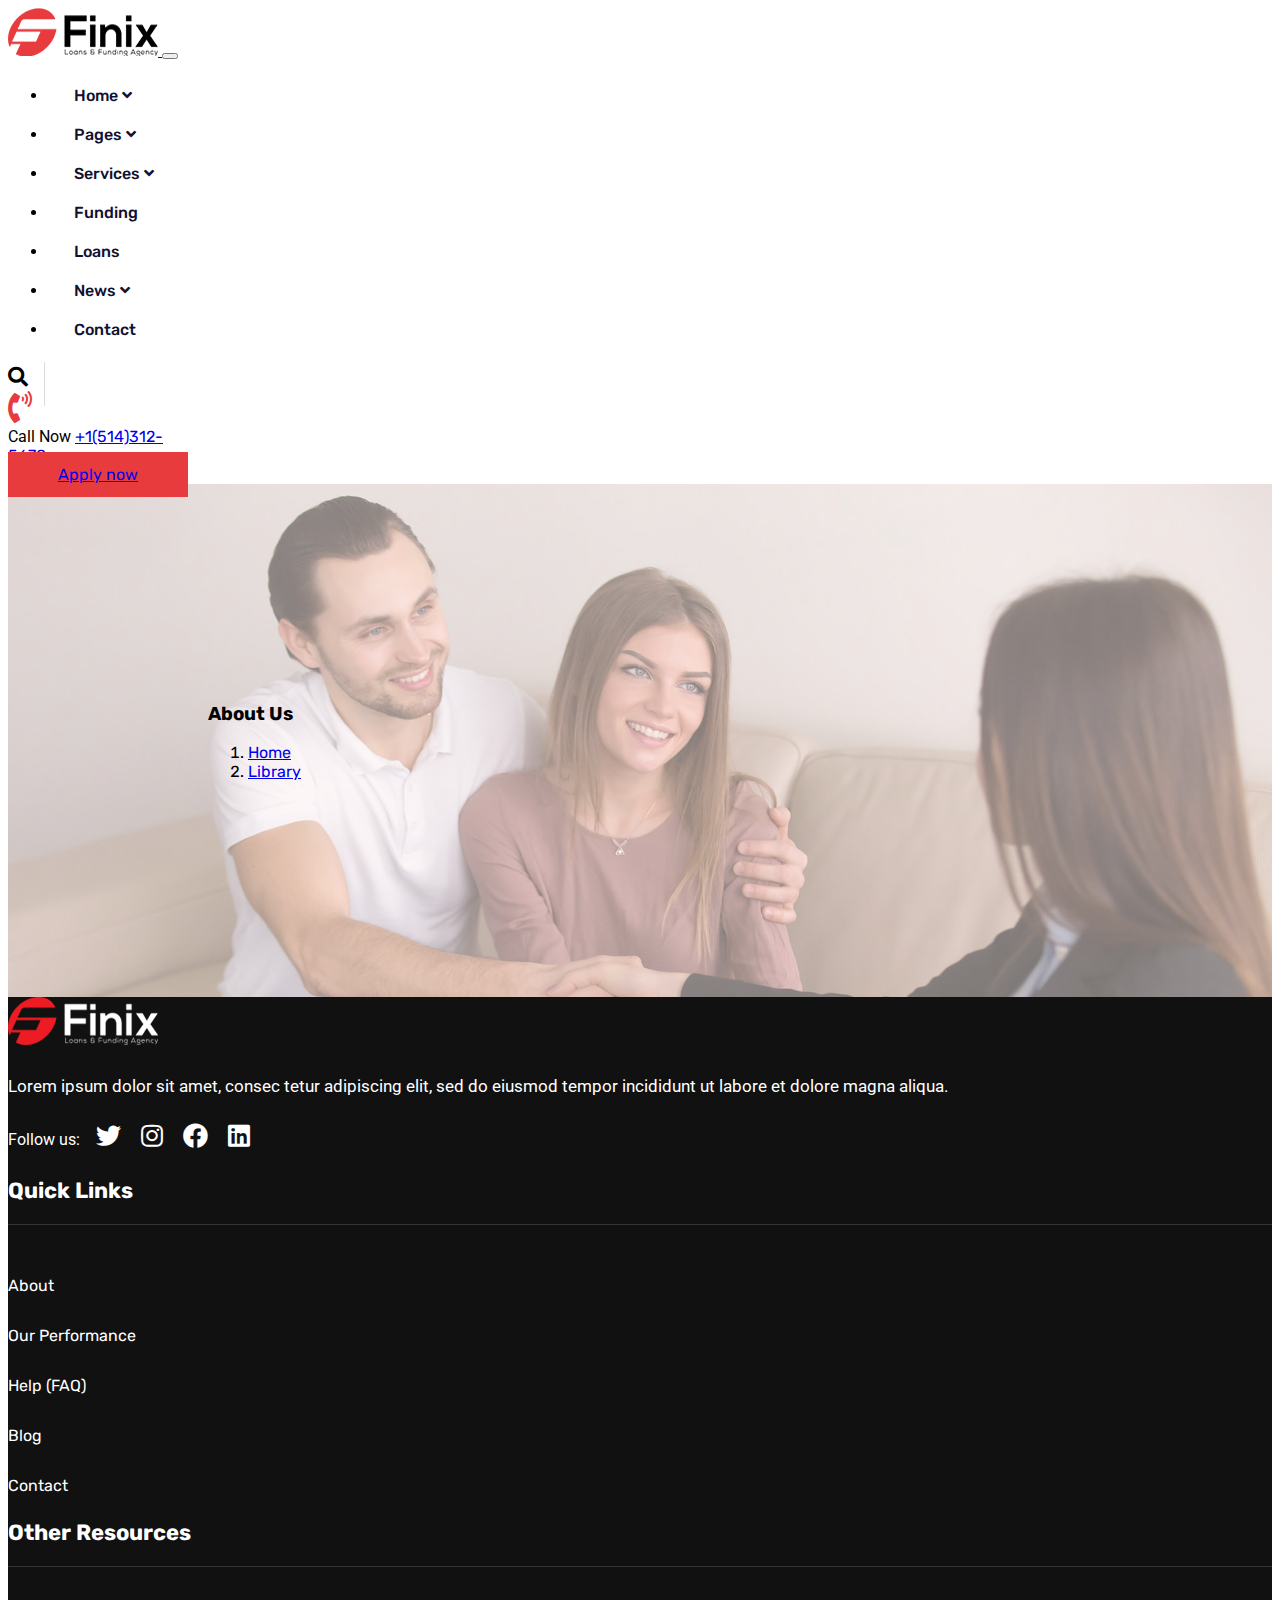
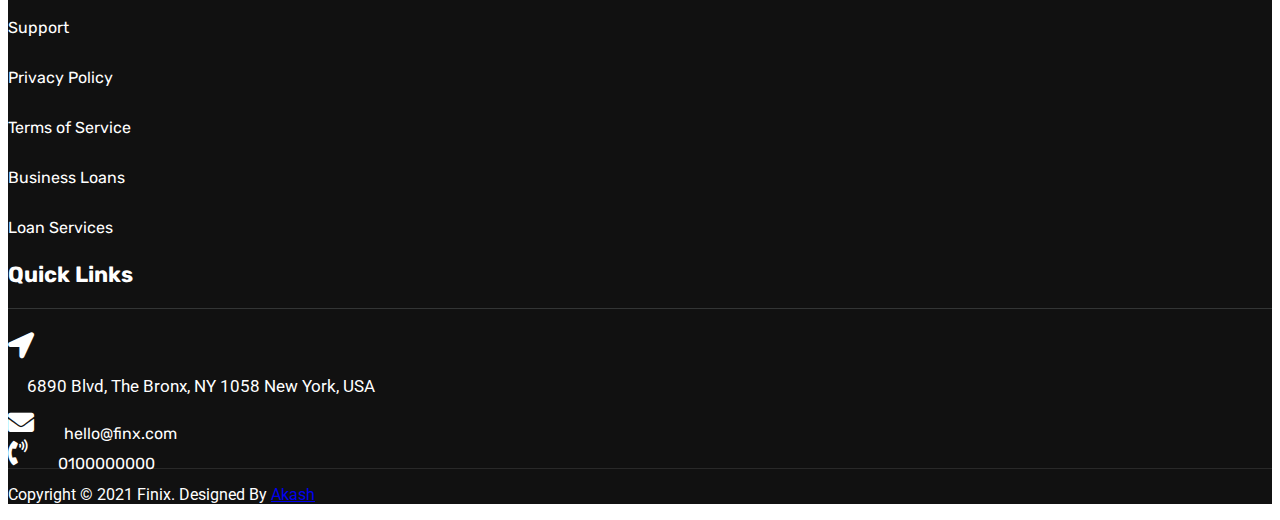
<file: about.html>
<!doctype html>
<html lang="en">
  <head>
    <!-- Required meta tags -->
    <meta charset="utf-8">
    <meta name="viewport" content="width=device-width, initial-scale=1">

    <!-- font-awesome  -->

    <link rel="stylesheet" href="https://cdnjs.cloudflare.com/ajax/libs/font-awesome/5.15.2/css/all.min.css">

    <!-- font family  -->

    <link rel="preconnect" href="https://fonts.gstatic.com">
<link href="https://fonts.googleapis.com/css2?family=Roboto:ital,wght@0,100;0,300;0,400;0,500;0,700;0,900;1,100;1,300;1,400;1,500;1,700;1,900&family=Rubik:ital,wght@0,300;0,400;0,500;0,600;0,700;0,800;0,900;1,300;1,400;1,500;1,600;1,700;1,800;1,900&display=swap" rel="stylesheet"> 

    <!-- Bootstrap CSS -->
    <link href="https://cdn.jsdelivr.net/npm/bootstrap@5.0.0-beta2/dist/css/bootstrap.min.css" rel="stylesheet" integrity="sha384-BmbxuPwQa2lc/FVzBcNJ7UAyJxM6wuqIj61tLrc4wSX0szH/Ev+nYRRuWlolflfl" crossorigin="anonymous">
    <!-- my css -->
    <link rel="stylesheet" href="style.css">

    <title>Day 33</title>
  </head>
  <body>

    <nav class="navbar navbar-expand-lg navbar-light bg-light my-manu sticky-top">
        <div class="container-fluid">

          <a class="navbar-brand" href="#">
              <img src="./img/logo.png" alt="">
          </a>

          <button class="navbar-toggler" type="button" data-bs-toggle="collapse" data-bs-target="#navbarSupportedContent" aria-controls="navbarSupportedContent" aria-expanded="false" aria-label="Toggle navigation">
            <span class="navbar-toggler-icon"></span>
          </button>

          <div class="collapse navbar-collapse me-auto" id="navbarSupportedContent">
              <ul class="navbar-nav ms-auto my-m-lisit">
                  <li><a href="index.html">Home <samp><i class="fas fa-angle-down"></i></samp></a>
                <!-- dobedon manu -->
                <ul>
                    <li><a href="index.html">Home One </a></li>
                    <li><a href="index.html">Home Two</a></li>
                    <li><a href="index.html">Home THree</a></li>
                </ul>
                </li>
                  <li><a href="pages.html">Pages <samp><i class="fas fa-angle-down"></i></samp></a>
                <!-- dopdown -->
                <ul>
                    <li><a href="#">About </a></li>
                    <li><a href="#">Team</a></li>
                    <li><a href="#">FAQ</a></li>
                    <li><a href="#">Gallery</a></li>
                    <li><a href="#">Loan Calculator</a></li>
                    <li><a href="#">Apply Now</a></li>
                    <li><a href="#">Testimonials</a></li>
                    <li><a href="#">Projects</a></li>
                </ul>
                </li>
                  <li><a href="#">Services <samp><i class="fas fa-angle-down"></i></samp></a>
                <!-- dobdow -->
                <ul>
                    <li><a href="#">Services</a></li>
                    <li><a href="#">Services Details</a></li>
                </ul>
                </li>
                  <li><a href="#">Funding</a></li>
                  <li><a href="#">Loans</a></li>
                  <li><a href="#">News <samp><i class="fas fa-angle-down"></i></samp></a>
                <!-- dp -->
                <ul>
                    <li><a href="#">News</a></li>
                    <li><a href="#">News Details</a></li>
                </ul>
                </li>
                  <li><a href="#">Contact</a></li>
              </ul>

          <div class="hidder-info d-flex align-items-center">
              <div class="hidder-secher">
                  <samp><i class="fas fa-search"></i></samp>
              </div>
              <div class="hidder-call clearfix">
                  <div class="hiddeer-call-icon float-start me-3 h-100 ">
                     <samp><i class="fas fa-phone-volume "></i></samp>
                  </div>
                  <div class="hidder-call-text">
                      <samp class="d-block">Call Now</samp>
                      <a class="d-block text-decoration-none text-dark" href="tel:+1(514)312-5678">+1(514)312-5678</a>
                  </div>
              </div>
              <div class="hidder-bottom">
                <a class="btn btn-primary" href="#">Apply now</a>
                   
                  
              </div>
          </div>
           

          </div>
        </div>
      </nav>

    <section class="batcome">
      <div class="container">
        <div class="row">
          <div class="col-xl-12">
            <nav aria-label="breadcrumb" class="text-center">
              <h3>About Us</h3>
              <ol class="breadcrumb justify-content-center">
                
                <li class="breadcrumb-item"><a href="#">Home</a></li>
                <li class="breadcrumb-item"><a href="#">Library</a></li>
              
              </ol>
            </nav>
          </div>
        </div>
      </div>

    </section>
     

     <footer>
       <!-- <div class="container"> -->
        <div class="footer-top">
         <div class="container">
          <div class="row">
            <div class="col-xl-3">
              <div class="footer-part py-5 mt-5" >
                <div class="footer-logo">
                  <a href="#"> <img src="./img/logo2.png" alt=""></a>
                </div>
                <p class="py-4">Lorem ipsum dolor sit amet, consec tetur adipiscing elit, sed do eiusmod tempor incididunt ut labore et dolore magna aliqua.</p>

                <div class="footer-icon  ">
                  
                
                  <ul  class="d-flex">
                   <li><samp>Follow us:</samp></li>
                   <li><a href="#"> <i class="fab fa-twitter    "></i></a></li>
                   <li><a href="#"> <i class="fab fa-instagram    "></i></a></li>
                   <li><a href="#"><i class="fab fa-facebook    "></i></a></li>
                   <li><a href="#"><i class="fab fa-linkedin    "></i></a></li>
                  </ul>
                </div>
              </div>

            </div>
            <div class="col-xl-3">
             <div class="footer-part py-5 mt-5">
              <h3>Quick Links</h3>
              <ul>
                <li><a href="#"> About</a></li>
                <li><a href="#">Our Performance </a></li>
                <li><a href="#">Help (FAQ) </a></li>
                <li><a href="#">Blog </a></li>
                <li><a href="#"> Contact</a></li>
              </ul>
             </div>

           </div>

           <div class="col-xl-3">
             <div class="footer-part py-5 mt-5">
              <h3>Other Resources</h3>
              <ul>
                <li><a href="#">Support</a></li>
                <li><a href="#">Privacy Policy </a></li>
                <li><a href="#">Terms of Service</a></li>
                <li><a href="#">Business Loans </a></li>
                <li><a href="#"> Loan Services</a></li>
              </ul>
             </div>

           </div>
           <div class="col-xl-3">
             <div class="footer-part py-5 mt-5">
               <h3>Quick Links</h3>
               <div class="contact-us-icon  d-flex py-4">
                 <samp><i class="fas fa-location-arrow    "></i></samp>
                 <p>6890 Blvd, The Bronx, NY 1058 New York, USA</p>
               </div>
               <div class="contact-us-icon  d-flex">
                 <samp><i class="fas fa-envelope    "></i></samp>
                <a href="mailto:hello@finx.com">hello@finx.com</a>
               </div>
               <div class="contact-us-icon  d-flex py-5">
                 <samp><i class="fas fa-phone-volume    "></i></samp>
                 <a href="tel:010000000">0100000000</a>
               </div>
               
             
             </div>

           </div>


          </div>
         </div>
        </div>
         <div class="footer-botom text-center py-5">
           <p>Copyright © 2021 Finix. Designed By <a href="#">Akash</a></p>
         </div>
       </div>
     </footer>



    <!-- Optional JavaScript; choose one of the two! -->

    <!-- Option 1: Bootstrap Bundle with Popper -->
    <script src="https://cdn.jsdelivr.net/npm/bootstrap@5.0.0-beta2/dist/js/bootstrap.bundle.min.js" integrity="sha384-b5kHyXgcpbZJO/tY9Ul7kGkf1S0CWuKcCD38l8YkeH8z8QjE0GmW1gYU5S9FOnJ0" crossorigin="anonymous"></script>

    <!-- Option 2: Separate Popper and Bootstrap JS -->
    <!--
    <script src="https://cdn.jsdelivr.net/npm/@popperjs/core@2.6.0/dist/umd/popper.min.js" integrity="sha384-KsvD1yqQ1/1+IA7gi3P0tyJcT3vR+NdBTt13hSJ2lnve8agRGXTTyNaBYmCR/Nwi" crossorigin="anonymous"></script>
    <script src="https://cdn.jsdelivr.net/npm/bootstrap@5.0.0-beta2/dist/js/bootstrap.min.js" integrity="sha384-nsg8ua9HAw1y0W1btsyWgBklPnCUAFLuTMS2G72MMONqmOymq585AcH49TLBQObG" crossorigin="anonymous"></script>
    -->
  </body>
</html>
</file>
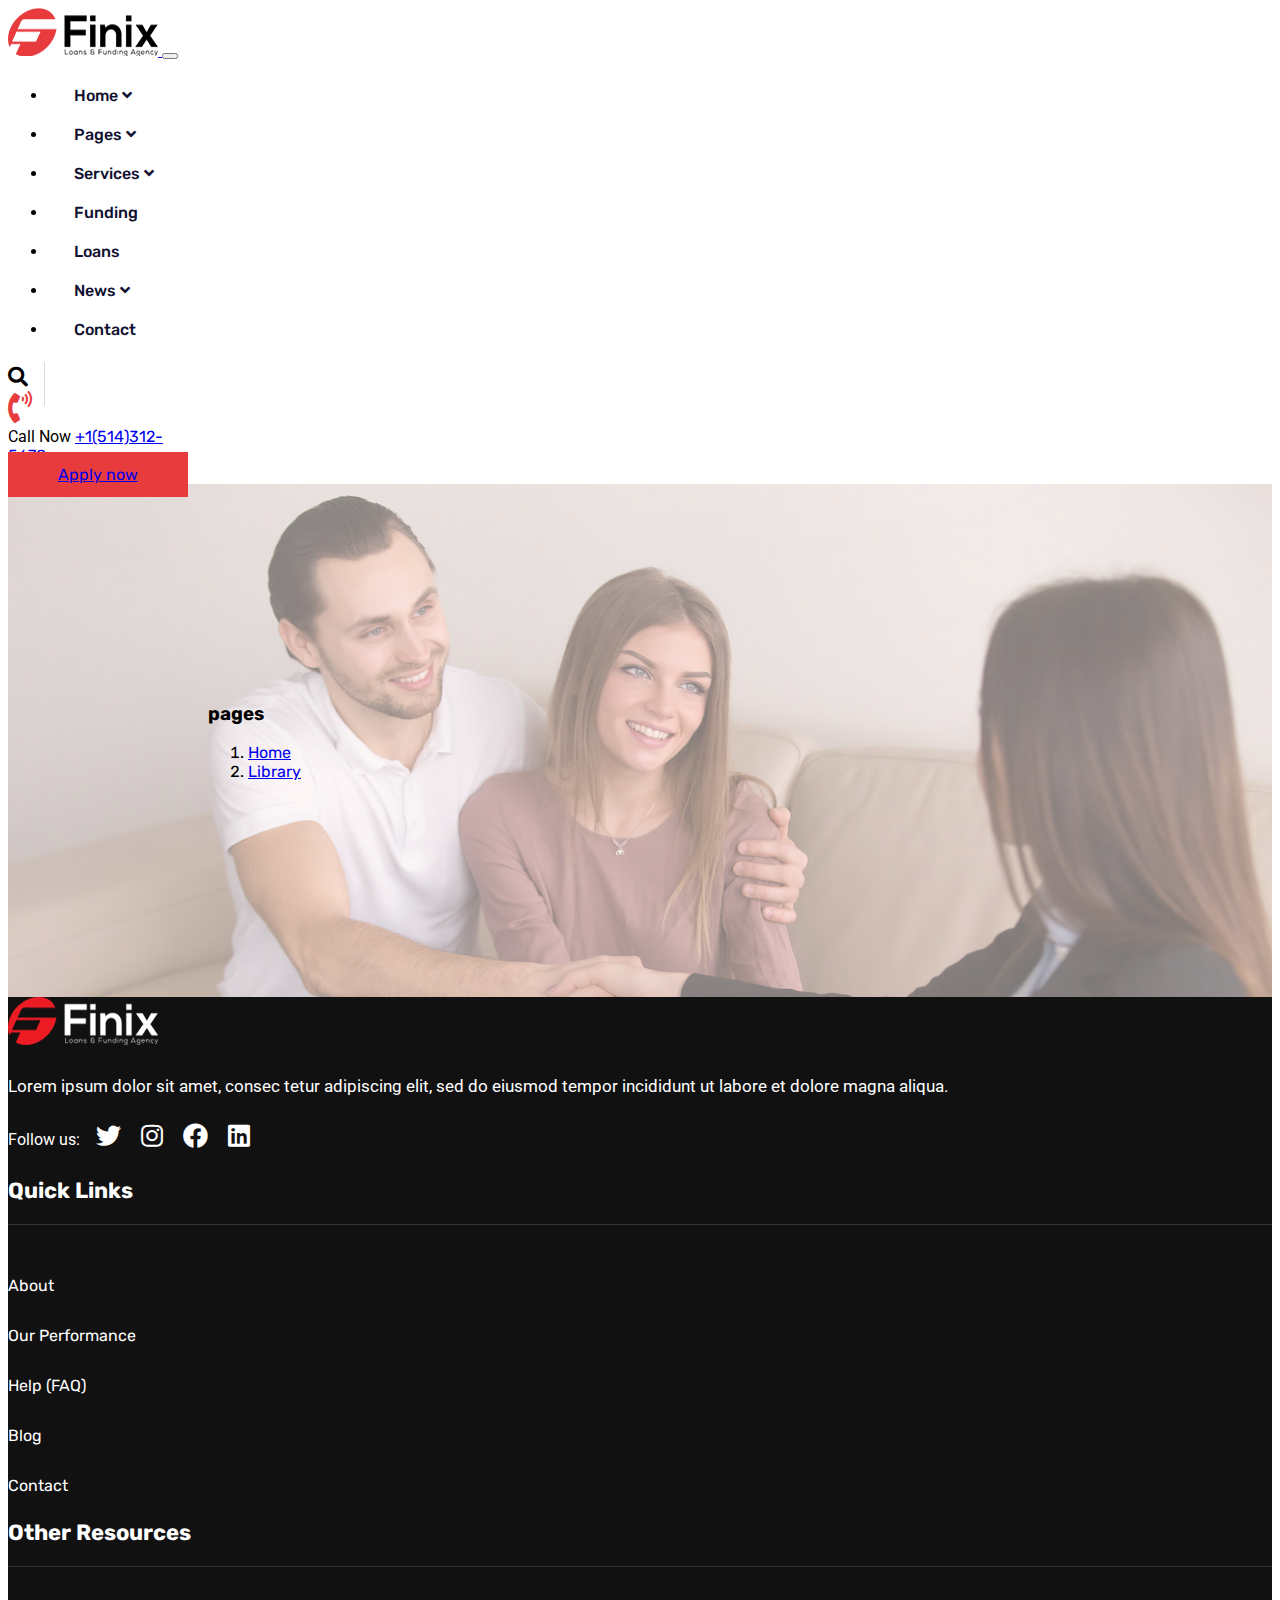
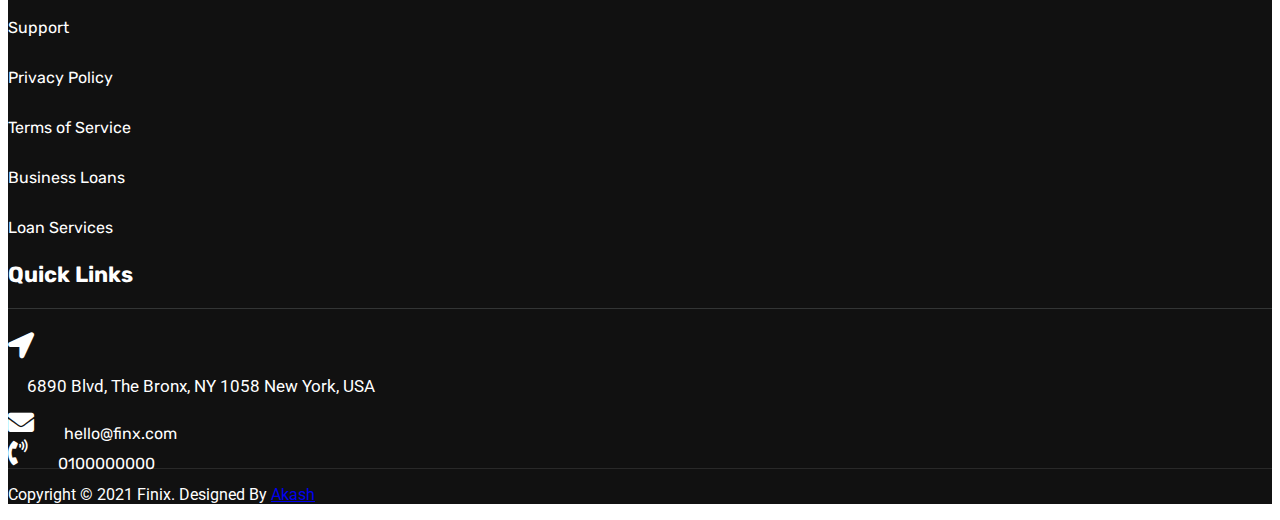
<file: pages.html>
<!doctype html>
<html lang="en">
  <head>
    <!-- Required meta tags -->
    <meta charset="utf-8">
    <meta name="viewport" content="width=device-width, initial-scale=1">

    <!-- font-awesome  -->

    <link rel="stylesheet" href="https://cdnjs.cloudflare.com/ajax/libs/font-awesome/5.15.2/css/all.min.css">

    <!-- font family  -->

    <link rel="preconnect" href="https://fonts.gstatic.com">
<link href="https://fonts.googleapis.com/css2?family=Roboto:ital,wght@0,100;0,300;0,400;0,500;0,700;0,900;1,100;1,300;1,400;1,500;1,700;1,900&family=Rubik:ital,wght@0,300;0,400;0,500;0,600;0,700;0,800;0,900;1,300;1,400;1,500;1,600;1,700;1,800;1,900&display=swap" rel="stylesheet"> 

    <!-- Bootstrap CSS -->
    <link href="https://cdn.jsdelivr.net/npm/bootstrap@5.0.0-beta2/dist/css/bootstrap.min.css" rel="stylesheet" integrity="sha384-BmbxuPwQa2lc/FVzBcNJ7UAyJxM6wuqIj61tLrc4wSX0szH/Ev+nYRRuWlolflfl" crossorigin="anonymous">
    <!-- my css -->
    <link rel="stylesheet" href="style.css">

    <title>Day 33</title>
  </head>
  <body>

    <nav class="navbar navbar-expand-lg navbar-light bg-light my-manu sticky-top">
        <div class="container-fluid">

          <a class="navbar-brand" href="#">
              <img src="./img/logo.png" alt="">
          </a>

          <button class="navbar-toggler" type="button" data-bs-toggle="collapse" data-bs-target="#navbarSupportedContent" aria-controls="navbarSupportedContent" aria-expanded="false" aria-label="Toggle navigation">
            <span class="navbar-toggler-icon"></span>
          </button>

          <div class="collapse navbar-collapse me-auto" id="navbarSupportedContent">
              <ul class="navbar-nav ms-auto my-m-lisit">
                  <li><a href="index.html">Home <samp><i class="fas fa-angle-down"></i></samp></a>
                <!-- dobedon manu -->
                <ul>
                    <li><a href="index.html">Home One </a></li>
                    <li><a href="index.html">Home Two</a></li>
                    <li><a href="index.html">Home THree</a></li>
                </ul>
                </li>
                  <li><a href="#">Pages <samp><i class="fas fa-angle-down"></i></samp></a>
                <!-- dopdown -->
                <ul>
                    <li><a href="about.html">About </a></li>
                    <li><a href="#">Team</a></li>
                    <li><a href="#">FAQ</a></li>
                    <li><a href="#">Gallery</a></li>
                    <li><a href="#">Loan Calculator</a></li>
                    <li><a href="#">Apply Now</a></li>
                    <li><a href="#">Testimonials</a></li>
                    <li><a href="#">Projects</a></li>
                </ul>
                </li>
                  <li><a href="#">Services <samp><i class="fas fa-angle-down"></i></samp></a>
                <!-- dobdow -->
                <ul>
                    <li><a href="#">Services</a></li>
                    <li><a href="#">Services Details</a></li>
                </ul>
                </li>
                  <li><a href="#">Funding</a></li>
                  <li><a href="#">Loans</a></li>
                  <li><a href="#">News <samp><i class="fas fa-angle-down"></i></samp></a>
                <!-- dp -->
                <ul>
                    <li><a href="#">News</a></li>
                    <li><a href="#">News Details</a></li>
                </ul>
                </li>
                  <li><a href="#">Contact</a></li>
              </ul>

          <div class="hidder-info d-flex align-items-center">
              <div class="hidder-secher">
                  <samp><i class="fas fa-search"></i></samp>
              </div>
              <div class="hidder-call clearfix">
                  <div class="hiddeer-call-icon float-start me-3 h-100 ">
                     <samp><i class="fas fa-phone-volume "></i></samp>
                  </div>
                  <div class="hidder-call-text">
                      <samp class="d-block">Call Now</samp>
                      <a class="d-block text-decoration-none text-dark" href="tel:+1(514)312-5678">+1(514)312-5678</a>
                  </div>
              </div>
              <div class="hidder-bottom">
                <a class="btn btn-primary" href="#">Apply now</a>
                   
                  
              </div>
          </div>
           

          </div>
        </div>
      </nav>

    <section class="batcome">
      <div class="container">
        <div class="row">
          <div class="col-xl-12">
            <nav aria-label="breadcrumb" class="text-center">
              <h3>pages</h3>
              <ol class="breadcrumb justify-content-center">
                
                <li class="breadcrumb-item"><a href="#">Home</a></li>
                <li class="breadcrumb-item"><a href="#">Library</a></li>
              
              </ol>
            </nav>
          </div>
        </div>
      </div>

    </section>
     

     <footer>
       <!-- <div class="container"> -->
        <div class="footer-top">
         <div class="container">
          <div class="row">
            <div class="col-xl-3">
              <div class="footer-part py-5 mt-5" >
                <div class="footer-logo">
                  <a href="#"> <img src="./img/logo2.png" alt=""></a>
                </div>
                <p class="py-4">Lorem ipsum dolor sit amet, consec tetur adipiscing elit, sed do eiusmod tempor incididunt ut labore et dolore magna aliqua.</p>

                <div class="footer-icon  ">
                  
                
                  <ul  class="d-flex">
                   <li><samp>Follow us:</samp></li>
                   <li><a href="#"> <i class="fab fa-twitter    "></i></a></li>
                   <li><a href="#"> <i class="fab fa-instagram    "></i></a></li>
                   <li><a href="#"><i class="fab fa-facebook    "></i></a></li>
                   <li><a href="#"><i class="fab fa-linkedin    "></i></a></li>
                  </ul>
                </div>
              </div>

            </div>
            <div class="col-xl-3">
             <div class="footer-part py-5 mt-5">
              <h3>Quick Links</h3>
              <ul>
                <li><a href="#"> About</a></li>
                <li><a href="#">Our Performance </a></li>
                <li><a href="#">Help (FAQ) </a></li>
                <li><a href="#">Blog </a></li>
                <li><a href="#"> Contact</a></li>
              </ul>
             </div>

           </div>

           <div class="col-xl-3">
             <div class="footer-part py-5 mt-5">
              <h3>Other Resources</h3>
              <ul>
                <li><a href="#">Support</a></li>
                <li><a href="#">Privacy Policy </a></li>
                <li><a href="#">Terms of Service</a></li>
                <li><a href="#">Business Loans </a></li>
                <li><a href="#"> Loan Services</a></li>
              </ul>
             </div>

           </div>
           <div class="col-xl-3">
             <div class="footer-part py-5 mt-5">
               <h3>Quick Links</h3>
               <div class="contact-us-icon  d-flex py-4">
                 <samp><i class="fas fa-location-arrow    "></i></samp>
                 <p>6890 Blvd, The Bronx, NY 1058 New York, USA</p>
               </div>
               <div class="contact-us-icon  d-flex">
                 <samp><i class="fas fa-envelope    "></i></samp>
                <a href="mailto:hello@finx.com">hello@finx.com</a>
               </div>
               <div class="contact-us-icon  d-flex py-5">
                 <samp><i class="fas fa-phone-volume    "></i></samp>
                 <a href="tel:010000000">0100000000</a>
               </div>
               
             
             </div>

           </div>


          </div>
         </div>
        </div>
         <div class="footer-botom text-center py-5">
           <p>Copyright © 2021 Finix. Designed By <a href="#">Akash</a></p>
         </div>
       </div>
     </footer>



    <!-- Optional JavaScript; choose one of the two! -->

    <!-- Option 1: Bootstrap Bundle with Popper -->
    <script src="https://cdn.jsdelivr.net/npm/bootstrap@5.0.0-beta2/dist/js/bootstrap.bundle.min.js" integrity="sha384-b5kHyXgcpbZJO/tY9Ul7kGkf1S0CWuKcCD38l8YkeH8z8QjE0GmW1gYU5S9FOnJ0" crossorigin="anonymous"></script>

    <!-- Option 2: Separate Popper and Bootstrap JS -->
    <!--
    <script src="https://cdn.jsdelivr.net/npm/@popperjs/core@2.6.0/dist/umd/popper.min.js" integrity="sha384-KsvD1yqQ1/1+IA7gi3P0tyJcT3vR+NdBTt13hSJ2lnve8agRGXTTyNaBYmCR/Nwi" crossorigin="anonymous"></script>
    <script src="https://cdn.jsdelivr.net/npm/bootstrap@5.0.0-beta2/dist/js/bootstrap.min.js" integrity="sha384-nsg8ua9HAw1y0W1btsyWgBklPnCUAFLuTMS2G72MMONqmOymq585AcH49TLBQObG" crossorigin="anonymous"></script>
    -->
  </body>
</html>
</file>
<file: style.css>
body ,h1,h2,h3,h4,h5,h6{
    font-family: 'Rubik', sans-serif;
}
p,samp{
    font-family: 'Roboto', sans-serif;
}
body .container-fluid{
    max-width: 1480px;
}
body .btn-primary {
	background: #e83b3e !important;
	padding: 13px 50px;
	border-color: #e83b3e !important;
    position: relative;
    z-index: 12;
}
body .btn-primary::after{
    content: "";
    height: 100%;
    width: 0%;
    background:#000000 ;
    border-color:#000000 !important;
    position: absolute;
    top: 0;
    left: 0;
    z-index: -1;
    transition: all .5s ease;

} 
body .btn-primary:hover{
    border-color: #111;
}
body .btn-primary:hover::after{
    width: 100%;
    height: 100%;
}


.my-m-lisit{}
.my-m-lisit li{}
.my-m-lisit li a {
	text-decoration: none;
	display: inline-block;
	padding: 10px 26px;
	font-weight: 500;
	color: #111131;
}
.my-m-lisit li a:hover{
    color:#e83b3e ;
   
}
/* dobdown  */
.my-m-lisit li{
    position: relative;
}
.my-m-lisit li ul{
    position: absolute;
    top: 160%;
    left: 0;
    list-style: none;
    background:#ffffff ;
    width: 300px;
    padding: 10px;
    opacity: 0;
    visibility: hidden;
    box-shadow: 0 0 15px 0 rgba(0,0,0,.1) ;
}
.my-m-lisit li ul li:hover{
	letter-spacing: 3px;
	transition: all .4s ease-out;
}
.my-m-lisit li ul li{
    flex-direction: column;
}
.my-m-lisit li ul li a{}
.my-m-lisit li ul li a :hover{}
.my-m-lisit li:hover ul{
    opacity: 1;
    visibility: visible;
    transition: all .5s ease-in-out;
    top: 100%;
    

}

.hidder-info{}
.hidder-secher {
	width: 60px;
    position: relative;
}
.hidder-secher::after {
	content: "";
	position: absolute;
	top: -3px;
	left: 36px;
	height: 44px;
	width: 2%;
	background: #dadada;
}

.hidder-secher samp {
	font-size: 20px;
}
.hidder-call {
	width: 182px;
}
.hiddeer-call-icon samp {
	font-size: 32px;
	color: #e83b3e;
}
.banaer-part{
    background: url(./img/main-banner2.jpg) no-repeat top center;
    background-size: cover;
    background-attachment: fixed;
}
.bananer-teax-wrap{
    height : 90vh;
    display: flex;
    align-items: center;
    position: relative;

}
.sociel-icon{
    position: absolute;
    left: 0;
    bottom: 0;
}
.bananer-taex samp {
	color: #e83b3e;
	font-size: 18px;
	font-weight: 400;
}
.bananer-taex h1 {
	color: #111;
	font-size: 68px;
	margin-top: 10px;
	margin-bottom: 16px;
}
.bananer-taex p {
	color: #606060;
	font-size: 18px;
	max-width: 650px;
}

.sociel-icon ul{
    list-style: none;
}
.sociel-icon ul li{}
.sociel-icon ul li samp {
	display: inline-block;
	font-size: 15px;
	margin-right: 20px;
    position: relative;
}
.sociel-icon ul li samp::after {
	content: "";
	position: absolute;
	top: 11px;
	left: 67px;
	height: 2px;
	width: 27px;
	background: #111;
}
.sociel-icon ul li a {
	display: inline-block;
	padding: 0px 19px;
	font-size: 22px;
	color: #111;
	
}
 /* 2 */
 .logo-part{
     border-bottom: 1px solid #dddd;
 }
 .my-logo-prat{}
 .my-logo-prat ul{
     list-style: none;
     padding-left: 0%;
 }
 .about-img{
     position: relative;
 }
 .about-text {
	position: absolute;
	right: 63px;
	bottom: 0;
	background-image: url(./img/shape.png);
	width: 200px;
	height: 230px;
	background-repeat: no-repeat;
	background-position: center;
	text-align: center;
	display: flex;
	align-items: center;
	justify-content: center;
}
 .aout-section-text{}
 .my-d-text{}
 .my-d-text samp {
	color: #e83b3e;
	font-weight: 500;
}
 .my-d-text h3 {
	font-size: 36px;
	font-weight: 400;
	margin-top: 10px;
	margin-bottom: 16px;
}
 .my-d-text p {
	color: #606060;
	font-size: 19px;
	line-height: 1.8;
	margin-bottom: 16px;
	font-weight: 400;
}
 .my-d-text strong{
     font-size: 18px;
     font-weight: 400;
     color: #606060;
 }
 .my-d-text ul {
	list-style: none;
	padding-left: 0;
    margin-top: 10px;
    margin-bottom: 16px;
}
.my-d-text ul li {
	margin-bottom: 10px;
	color: #606060;
}

 .my-d-text ul li::before{
     content: "\f00c";
     font-family: "Font Awesome 5 Free";
     font-weight: 700;

 }
 .why-choose{
     background:#f9fafb ;
 }
 .choose-item {
	background: #ffffff;
	padding: 30px;
	margin-bottom: 35px;
	position: relative;
	overflow: hidden;
    transition: .4s;
}
.choose-item:hover{
    transform: translateY(-15px);
}
 .choose-item::before {
	content: "";
	position: absolute;
	top: -146px;
	left: 0;
	right: 0;
	margin: auto;
	height: 70%;
	width: 90%;
	background: #fdebeb;
	border-radius: 50%;
}
 .choose-it-icon{}
 .choose-it-icon i {
	color: #e83b3e;
	font-size: 47px;
	background: #ffffff;
	height: 90px;
	width: 90px;
	line-height: 90px;
	border-radius: 50%;
    position: relative;
    transition: .4s;
}
.choose-item:hover:hover i{
    color: #ffffff;
    background: #e83b3e;
}
.choose-item h3 {
	padding: 28px 0px;
}
 .choose-item p{}
 .my-mt-4{
     margin-top: -30px;
 }
  .why-choose-left{
     position: relative;

 }

 
 .why-choose-pley {
	display: inline-block;
	width: 90px;
	height: 90px;
	font-size: 64px;
	text-align: center;
	background: #fff;
	line-height: 90px;
	border-radius: 50%;
	color: #e83b3e;
	position: absolute;
	right: 267px;
	bottom: 50px;
}
.why-choose-pley::before{
    content: "";
    width: 90px;
    height: 90px;
    background: #e83b3e;
    position: absolute;
    top: 0;
    left: 0;
    border-radius: 50%;
    animation: playbtl 1.7s ease-out infinite;
}
@keyframes playbtl{
    0%,30%{transform: scale(0);
        opacity:1 ;
    }
   50%{
       transform: scale(1.5);
       opacity: .7;
   }
   100%{
       transform: scale(2);
       opacity: 0;
   }
}


/*funding  */
.funding-text samp {
	color: #e83b3e;
}
.funding-text h2 {
	font-size: 36px;
	font-weight: 500;
}
.funding-text p {
	max-width: 578px;
	margin: auto;
}

.Calculate{}
.Calculate{}
.Calculate h3 {
	font-size: 36px;
	font-weight: 400;
	margin-bottom: 30px;
}
.calculate-it{}

.calculate-it h4 {
	font-size: 24px;
	margin-bottom: 10px;
	display: inline-block;

}

.calculate-it p {
	font-size: 16px;
	line-height: 1.8;
	color: #606060;
	font-weight: 400;
	margin-bottom: 15px;
}
.calculate-it ul {
	list-style: none;
	position: relative;
	padding-left: 60px;
}
.calculate-it ul::before {
	content: "";
	position: absolute;
	top: 11px;
	left: 13px;
	width: 2px;
	height: calc( 100% - 100px);
	background: #ea6044;
}
.calculate-it ul li{
	position: relative;
}
.calculate-it ul li::before {
	content: attr(data-number);
	position: absolute;
	top: 0;
	left: -64px;
	background: #f9fafb;
	border: 1px solid #ea6044;
	width: 35px;
	height: 35px;
	line-height: 35px;
	text-align: center;
	border-radius: 50%;
}
.Calculate-left{
	background: #fdebeb;
	padding: 30px;
}
.Calculate-left samp{
	color: #606060;
}
.Calculate-left label {
	margin-bottom: 10px;
	display: block;
}
.Calculate-left input {
	border: none;
	border-radius: 0;
	padding: 16px 19px;
}
.Calculate-left select {
	height: 58px;
	border: none;
}

.business-call{}

.bg-color {
	background: #e73c3e;
	padding: 75px;
	padding-bottom: 56px;
}
.bg-color h3 {
	border-right: 1px solid #ffffff;
	color: #fff;
	font-size: 36px;
	font-weight: 400;
}
.business-item-call {}
.business-item-call samp {
	font-size: 40px;
	display: inline-block;
	width: 62px;
	height: 62px;
	background: #fff;
	text-align: center;
	line-height: 62px;
	border-radius: 50%;
	color: #e73c3e;
}
.business-item-call a {
	font-size: 36px;
	color: #fff;
	margin-left: 39px;
	display: inline-block;
	text-decoration: none;
	margin-top: 7px;
}
.company-values{}
.company-values h3 {
	font-size: 34px;
	font-weight: 500;
	margin-bottom: 50px;
}
.valuse-itm{
	margin-bottom: 10px;
}
.valuse-itm samp {
	font-size: 42px;
	margin-right: 35px;
	clear:#e73c3e ;
}
.my-valuse-itm{}
.my-valuse-itm h4{}
.my-valuse-itm p{
	color: #606060;

}
.pro-services{
	background:#f9fafb ;
}
.my-services-p ul{
	list-style: none;
	
}
.my-services-p li{
	flex: 1 1 auto;
	
	 
}
.my-services-p li a{
	border-bottom: 1px solid #cbcbcc;
}
.my-services-p li a.active samp {
	color: #e83b3e;
}

.my-services-p li a.active{
	position: relative;
}
.my-services-p li a.active::after {
	content: "";
	position: absolute;
	top: 169px;
	left: 20px;
	height: 1px;
	width: 80%;
	background-color: #e73c3e;
}
.my-services-p li a samp {
	font-size: 45px;
	background: #fff;
	height: 80px;
	width: 80px;
	line-height: 80px;
	text-align: center;
	display: inline-block;
	margin: auto;
	border-radius: 50%;
	color: #646464;
	box-shadow: 0 2px 28px 0 rgb(0 0 0 / 9%);
}
.my-services-p li strong {
    font-size: 20px;
    font-weight: 700;
    margin-top: 12px;
    padding-bottom: 30px;
	color: #161616;
}
.agr{}
.agr ul{
	list-style: none;
	padding-left: 0;
}
.agr ul li {
	position: relative;
	margin-left: 26px;
	margin-bottom: 10px;
}
.agr ul li::before {
	content: "";
	position: absolute;
	top: 7px;
	left: -25px;
	height: 11px;
	width: 11px;
	border-radius: 50%;
	background: #e73c3e;
}
.agr p {
	font-size: 16px;
	font-weight: 400;
	color: #606060 !important;
	line-height: 1.8;
}

.clients-about p{
	font-size: 24px;
	color: #111;
	font-weight: 400;
	line-height: 1.5;
}
.clients-about-my h3{
	color:#e73c3e ;
	font-size: 16px;
	margin-top: 20px;
}

.Expert-People{
	background:#fafbfc ;
}
.my-time{}
.my-time-imge {
	position: relative;
}
.my-time-imge img{
	width: 100%;
	height: auto;
	
}
.my-time-socail-profille {
	position: absolute;
	bottom: 0;
	right: 0;
	left: 0;
	margin: auto;
}
.my-time-socail-profille ul {
	list-style: none;
	text-align: center;
	padding-left: 0;
	margin-bottom: 31px;
}
.my-time-socail-profille ul li {
	display: inline-block;
	padding: 2px;
	transform: translateY(60px);
	transition: .5s ease-in-out;
	opacity: 0;
	visibility: hidden;
}
.my-time-imge:hover .my-time-socail-profille ul li{
	opacity: 1;
	visibility: visible;
	transform: translateY(0);
	
}
.my-time-imge .my-time-socail-profille ul li:nth-child(1){
	transition-delay: .2s;

}
.my-time-imge .my-time-socail-profille ul li:nth-child(2){
	transition-delay: .3s;

}
.my-time-imge .my-time-socail-profille ul li:nth-child(3){
	transition-delay: .4s;

}
.my-time-imge .my-time-socail-profille ul li:nth-child(4){
	transition-delay: .5s;

}



.my-time-socail-profille ul li a {
	display: block;
	font-size: 21px;
	background: #fff;
	height: 40px;
	width: 40px;
	line-height: 40px;
	border-radius: 50%;
	color: #111;
}
.my-time-text{}
.my-time-text h4{
	font-size: 20px;
	color:#e73c3e ;
	margin-top: 10px;
}
.my-time-text p{
	font-size: 16px;
	color: #606060;
}

.blog-part{}
.bolg-item{}
.bolg-img img{
	max-width: 100%;
}
.bolg-text{}
.bolg-text p {
	padding-top: 26px;
	color: #e73c43;
	font-size: 16px;
}
.bolg-text h3 {
	color: #111;
	margin-top: 21px;
	margin-bottom: 20px;
}
.bolg-text h3 a {
	color: #111;
	font-size: 26px;
	line-height: 1.4;
	margin-top: 24px;
}
.bolg-text a {
	text-decoration: none;
	color: #111;
	font-size: 16px;
	font-weight: 500;
	transition: .5s;
	
}
.bolg-item:hover .bolg-text h3 a{
	color: #111;
	letter-spacing: 0;
}

.my-bolg-item:hover .bolg-text a{
	color: #e83b3e;
	letter-spacing: 1px;
}
footer{
	background-color:#111111 ;
	color: #ffffff;
}
.footer-top{
	border-bottom: 1px solid #292929;
}
.footer-part{
	p
}
.footer-part p {
	line-height: 2.4;
	font-size: 17px;
	margin-bottom: 0;
}


.footer-icon{}
.footer-icon ul {
	list-style: none;
	padding-left: 0;
}
.footer-icon ul li {
	display: inline-block;

}
.footer-icon ul li samp {
	font-size: 16px;
	font-weight: 400;
	margin-right: 4px;
	padding: 0px;
}
.footer-icon ul li a {
	padding: 0px 8px;
	display: inline-block;
	font-size: 25px;
	color: #fff !important;
	padding-top: 0 !important;
}
.footer-part h3 {
	font-size: 22px;
	border-bottom: 1px solid #333535;
	padding-bottom: 20px;
}
.footer-part ul {
	list-style: none;
	padding-left: 0;
}
.footer-part ul li{}
.footer-part ul li a {
	text-decoration: none;
	color: #fff;
	font-weight: 400;
	margin-bottom: 7px;
	display: inline-block;
	padding-top: 35px;
	line-height: 50%;
	transition: .6s;
}
.footer-part ul li a:hover{
	color: #e83b3e;
	letter-spacing: 3px;
}
.contact-us-icon{}
.contact-us-icon samp {
	font-size: 26px;
}
.contact-us-icon p {
	margin-left: 19px;
	position: relative;
	top: -7px;
	line-height: 30px;
}
.contact-us-icon a {
	text-decoration: none;
	color: #fff;
	font-weight: 400;
	margin-left: 26px;
	position: relative;
	top: 7px;
}
/* about page */
.batcome{
	padding: 200px;
	background: url(./img/bg.jpg) no-repeat ;
	background-size: cover;
	position: relative;
	z-index: 3;
}
.batcome::after{

	content: "";
	position: absolute;
	top: 0;
	left: 0;
	width: 100%;
	height: 100%;
	background: rgba(250, 238, 238, 0.5);
	z-index: -2;

}
</file>
